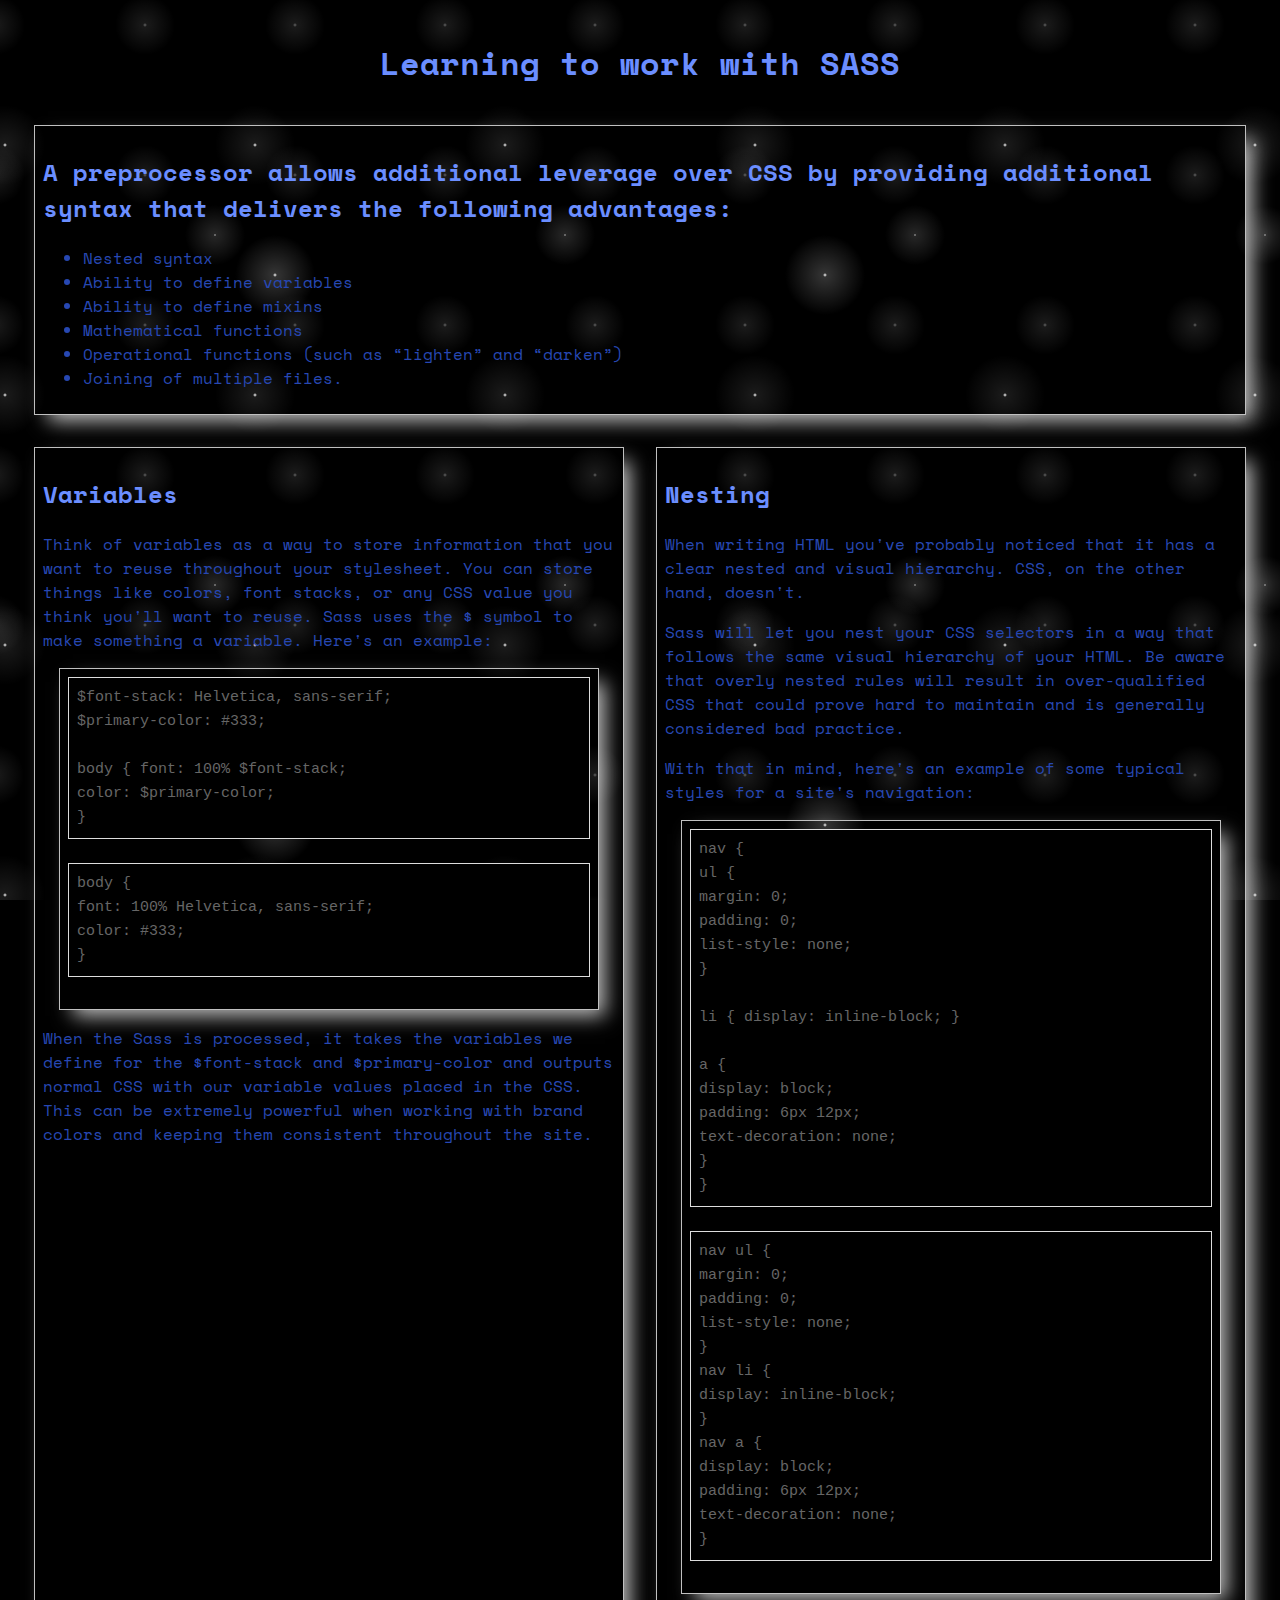
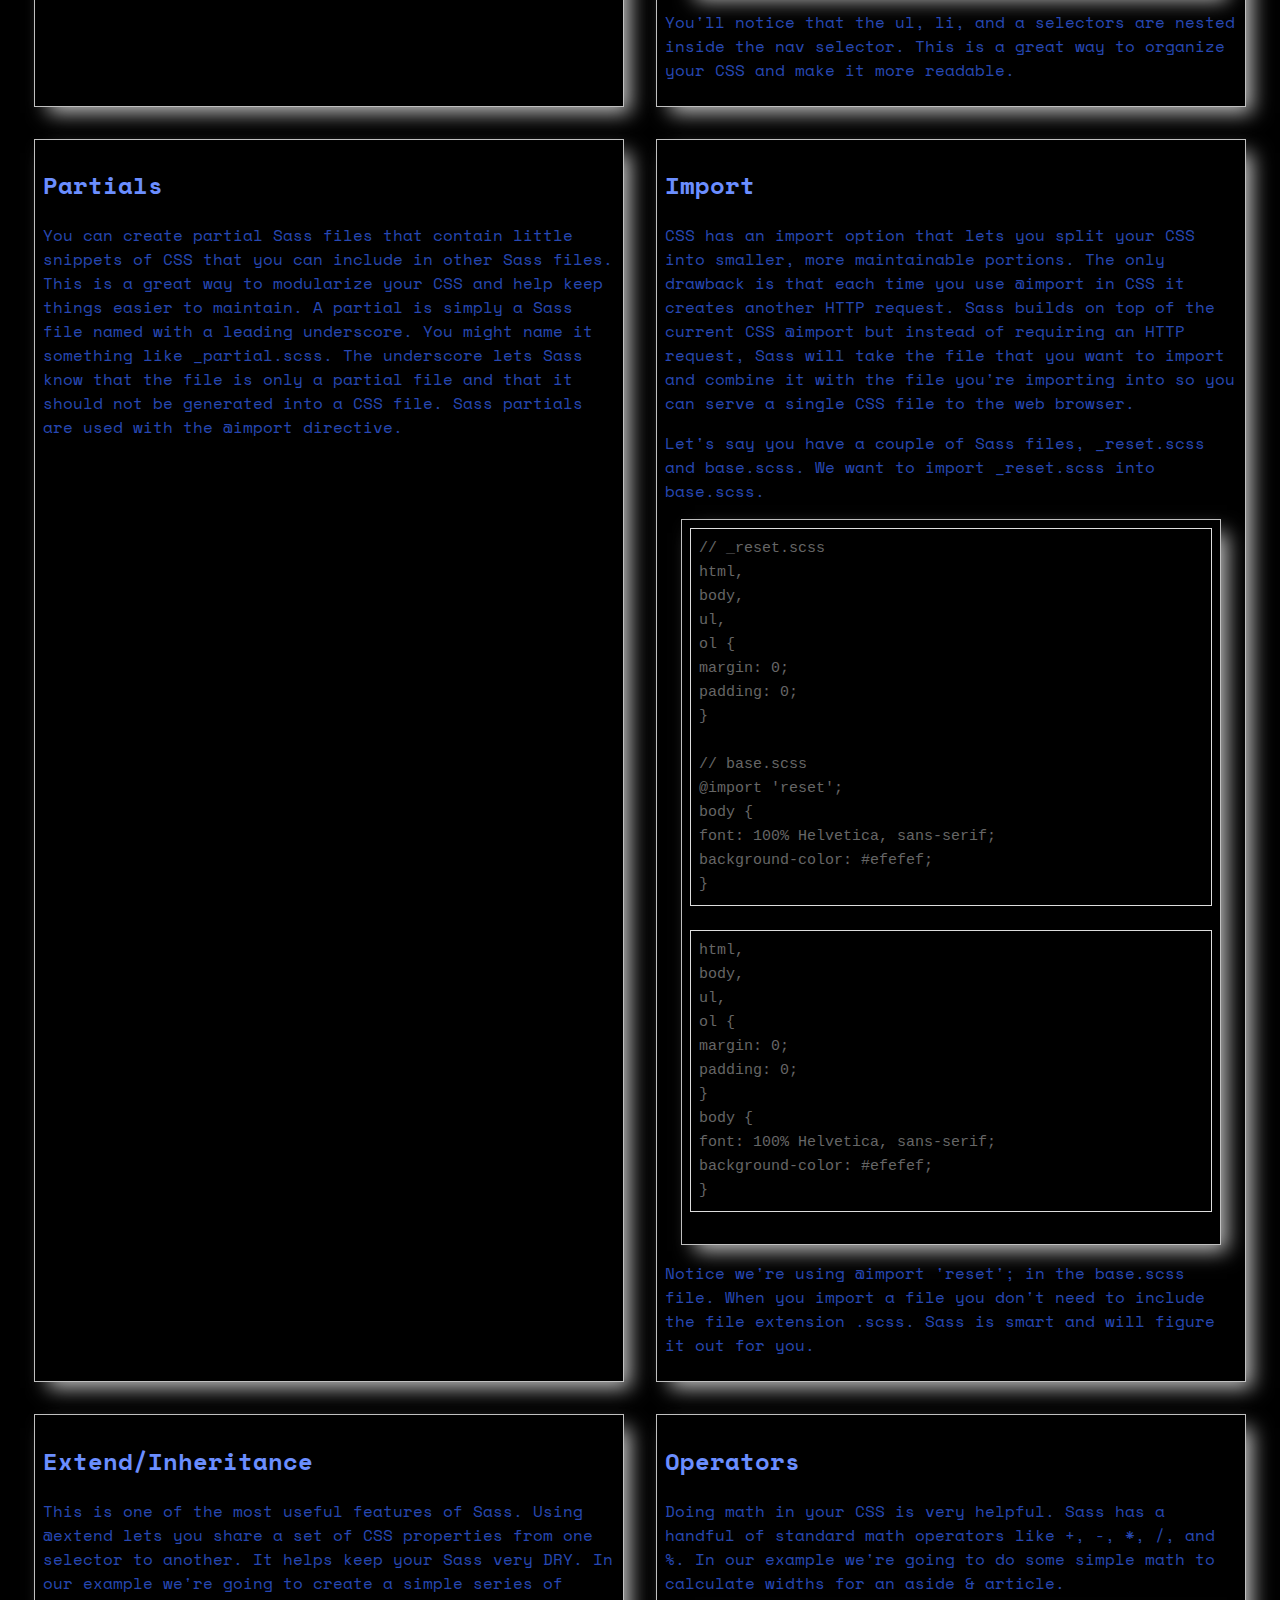
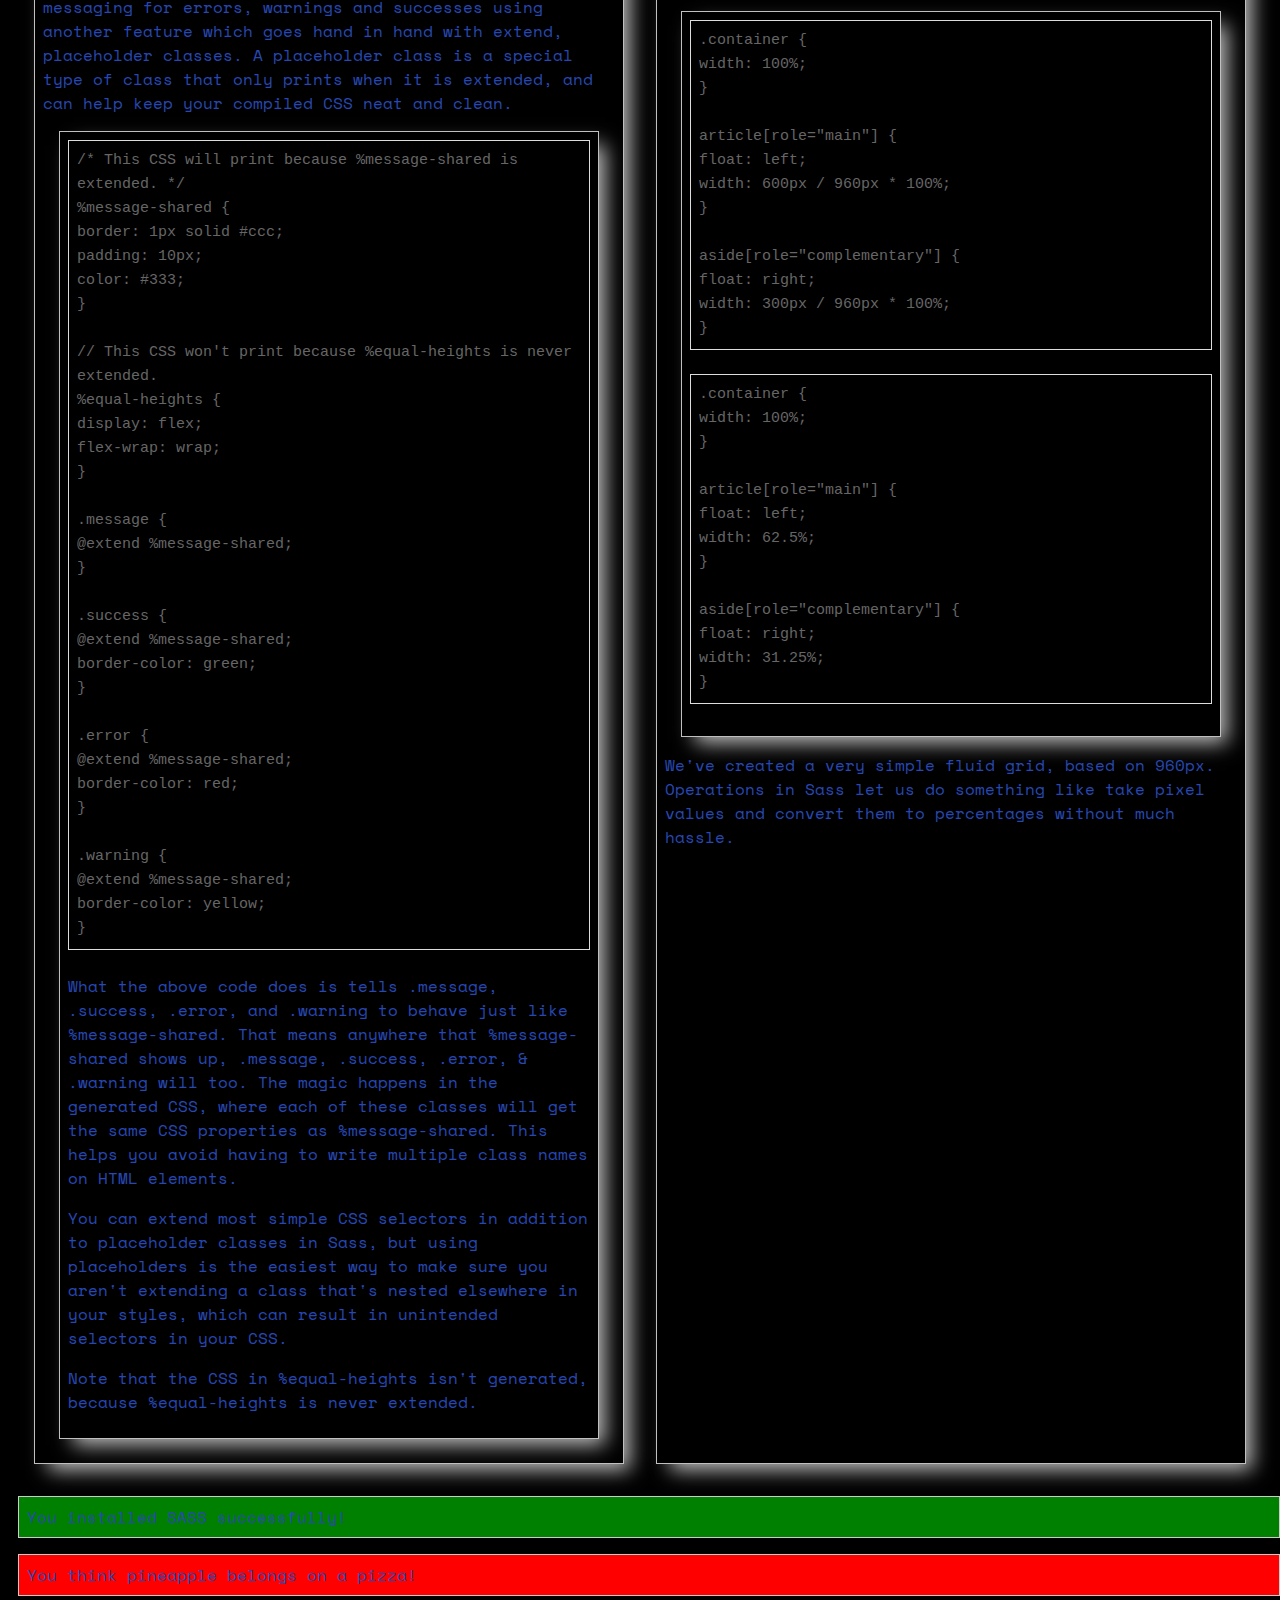
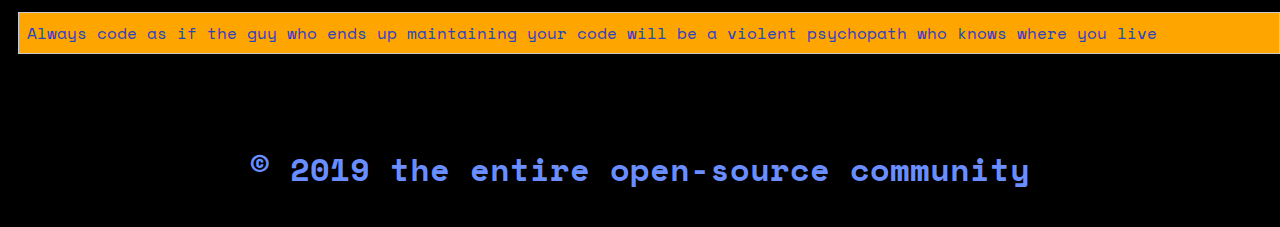
<file: example.html>
<!doctype html>
<html lang="en">
<head>
    <meta charset="UTF-8">
    <meta name="viewport"
          content="width=device-width, user-scalable=no, initial-scale=1.0, maximum-scale=1.0, minimum-scale=1.0">
    <meta http-equiv="X-UA-Compatible" content="ie=edge">
    <title>Learning to work with SASS</title>

    <link href="https://fonts.googleapis.com/css?family=Space+Mono&display=swap" rel="stylesheet">

    <link href="example.css" type="text/css" rel="stylesheet"/>
</head>
<body>
<header>
    <h1>Learning to work with SASS</h1>
</header>

<article>
    <section id="selling-points">
        <h2>A preprocessor allows additional leverage over CSS by providing additional syntax that delivers the
            following advantages:</h2>

        <ul>
            <li>Nested syntax</li>
            <li>Ability to define variables</li>
            <li>Ability to define mixins</li>
            <li>Mathematical functions</li>
            <li>Operational functions (such as “lighten” and “darken”)</li>
            <li>Joining of multiple files.</li>
        </ul>
    </section>


    <section>
        <h2>Variables</h2>
        <p>Think of variables as a way to store information that you want to reuse throughout your stylesheet. You can
            store things like colors, font stacks, or any CSS value you think you'll want to reuse. Sass uses the $
            symbol to make something a variable. Here's an example:</p>

        <section>
            <code class="before">
                $font-stack: Helvetica, sans-serif;<br/>
                $primary-color: #333;<br/>
                <br/>
                body {
                font: 100% $font-stack;<br/>
                color: $primary-color;<br/>
                }
            </code>
            <code class="after">
                body {<br/>
                font: 100% Helvetica, sans-serif;<br/>
                color: #333;<br/>
                }
            </code>
        </section>

        <p>When the Sass is processed, it takes the variables we define for the $font-stack and $primary-color and
            outputs normal CSS with our variable values placed in the CSS. This can be extremely powerful when working
            with brand colors and keeping them consistent throughout the site.</p>
    </section>

    <section>
        <h2>Nesting</h2>
        <p>When writing HTML you've probably noticed that it has a clear nested and visual hierarchy. CSS, on the other
            hand, doesn't.</p>

        <p>Sass will let you nest your CSS selectors in a way that follows the same visual hierarchy of your HTML. Be
            aware that overly nested rules will result in over-qualified CSS that could prove hard to maintain and is
            generally considered bad practice.</p>

        <p>With that in mind, here's an example of some typical styles for a site's navigation:</p>

        <section>
            <code class="before">
                nav {<br/>
                ul {<br/>
                margin: 0;<br/>
                padding: 0;<br/>
                list-style: none;<br/>
                }<br/>
                <br/>
                li { display: inline-block; }<br/>
                <br/>
                a {<br/>
                display: block;<br/>
                padding: 6px 12px;<br/>
                text-decoration: none;<br/>
                }<br/>
                }
            </code>
            <code class="after">
                nav ul {<br/>
                margin: 0;<br/>
                padding: 0;<br/>
                list-style: none;<br/>
                }<br/>
                nav li {<br/>
                display: inline-block;<br/>
                }<br/>
                nav a {<br/>
                display: block;<br/>
                padding: 6px 12px;<br/>
                text-decoration: none;<br/>
                }

            </code>
        </section>

        <p>You'll notice that the ul, li, and a selectors are nested inside the nav selector. This is a great way to
            organize your CSS and make it more readable.</p>
    </section>
    <section>
        <h2>Partials</h2>
        <p>You can create partial Sass files that contain little snippets of CSS that you can include in other Sass
            files. This is a great way to modularize your CSS and help keep things easier to maintain. A partial is
            simply a Sass file named with a leading underscore. You might name it something like _partial.scss. The
            underscore lets Sass know that the file is only a partial file and that it should not be generated into a
            CSS file. Sass partials are used with the @import directive.</p>
    </section>
    <section>
        <h2>Import</h2>
        <p>CSS has an import option that lets you split your CSS into smaller, more maintainable portions. The only
            drawback is that each time you use @import in CSS it creates another HTTP request. Sass builds on top of the
            current CSS @import but instead of requiring an HTTP request, Sass will take the file that you want to
            import and combine it with the file you're importing into so you can serve a single CSS file to the web
            browser.</p>

        <p>Let's say you have a couple of Sass files, _reset.scss and base.scss. We want to import _reset.scss into
            base.scss.</p>

        <section>
            <code class="before">
                // _reset.scss<br/>
                html,<br/>
                body,<br/>
                ul,<br/>
                ol {<br/>
                margin: 0;<br/>
                padding: 0;<br/>
                }<br/>
                <br/>
                // base.scss<br/>
                @import 'reset';<br/>
                body {<br/>
                font: 100% Helvetica, sans-serif;<br/>
                background-color: #efefef;<br/>
                }

            </code>
            <code class="after">
                html,<br/>
                body,<br/>
                ul,<br/>
                ol {<br/>
                margin: 0;<br/>
                padding: 0;<br/>
                }<br/>
                body {<br/>
                font: 100% Helvetica, sans-serif;<br/>
                background-color: #efefef;<br/>
                }
            </code>
        </section>

        <p>Notice we're using @import 'reset'; in the base.scss file. When you import a file you don't need to include
            the file extension .scss. Sass is smart and will figure it out for you.</p>
    </section>
    <section>
        <h2>Extend/Inheritance</h2>
        <p>This is one of the most useful features of Sass. Using @extend lets you share a set of CSS properties from
            one selector to another. It helps keep your Sass very DRY. In our example we're going to create a simple
            series of messaging for errors, warnings and successes using another feature which goes hand in hand with
            extend, placeholder classes. A placeholder class is a special type of class that only prints when it is
            extended, and can help keep your compiled CSS neat and clean.</p>
        <section>
            <code>/* This CSS will print because %message-shared is extended. */<br/>
                %message-shared {<br/>
                border: 1px solid #ccc;<br/>
                padding: 10px;<br/>
                color: #333;<br/>
                }<br/>
                <br/>
                // This CSS won't print because %equal-heights is never extended.<br/>
                %equal-heights {<br/>
                display: flex;<br/>
                flex-wrap: wrap;<br/>
                }<br/>
                <br/>
                .message {<br/>
                @extend %message-shared;<br/>
                }<br/>
                <br/>
                .success {<br/>
                @extend %message-shared;<br/>
                border-color: green;<br/>
                }<br/>
                <br/>
                .error {<br/>
                @extend %message-shared;<br/>
                border-color: red;<br/>
                }<br/>
                <br/>
                .warning {<br/>
                @extend %message-shared;<br/>
                border-color: yellow;<br/>
                }
            </code>

            <p>What the above code does is tells .message, .success, .error, and .warning to behave just like
                %message-shared. That means anywhere that %message-shared shows up, .message, .success, .error, &
                .warning will too. The magic happens in the generated CSS, where each of these classes will get the same
                CSS properties as %message-shared. This helps you avoid having to write multiple class names on HTML
                elements.</p>

            <p>You can extend most simple CSS selectors in addition to placeholder classes in Sass, but using
                placeholders is the easiest way to make sure you aren't extending a class that's nested elsewhere in
                your styles, which can result in unintended selectors in your CSS.</p>
            <p>
                Note that the CSS in %equal-heights isn't generated, because %equal-heights is never extended.</p>
        </section>
    </section>
    <section>
        <h2>Operators</h2>
        <p>Doing math in your CSS is very helpful. Sass has a handful of standard math operators like +, -, *, /, and %.
            In our example we're going to do some simple math to calculate widths for an aside & article.</p>

        <section>
            <code class="before">
                .container {<br/>
                width: 100%;<br/>
                }<br/>
                <br/>
                article[role="main"] {<br/>
                float: left;<br/>
                width: 600px / 960px * 100%;<br/>
                }<br/>
                <br/>
                aside[role="complementary"] {<br/>
                float: right;<br/>
                width: 300px / 960px * 100%;<br/>
                }

            </code>
            <code class="after">
                .container {<br/>
                width: 100%;<br/>
                }<br/>
                <br/>
                article[role="main"] {<br/>
                float: left;<br/>
                width: 62.5%;<br/>
                }<br/>
                <br/>
                aside[role="complementary"] {<br/>
                float: right;<br/>
                width: 31.25%;<br/>
                }

            </code>
        </section>

        <p>We've created a very simple fluid grid, based on 960px. Operations in Sass let us do something like take
            pixel values and convert them to percentages without much hassle.</p>
    </section>
</article>

<p class="success">
    You installed SASS successfully!
</p>
<p class="error">
    You think pineapple belongs on a pizza!
</p>
<p class="warning">
    Always code as if the guy who ends up maintaining your code will be a violent psychopath who knows where you
    live
</p>

<footer>
    <h6>&copy; 2019 the entire open-source community</h6>
</footer>

</body>
</html>
</file>
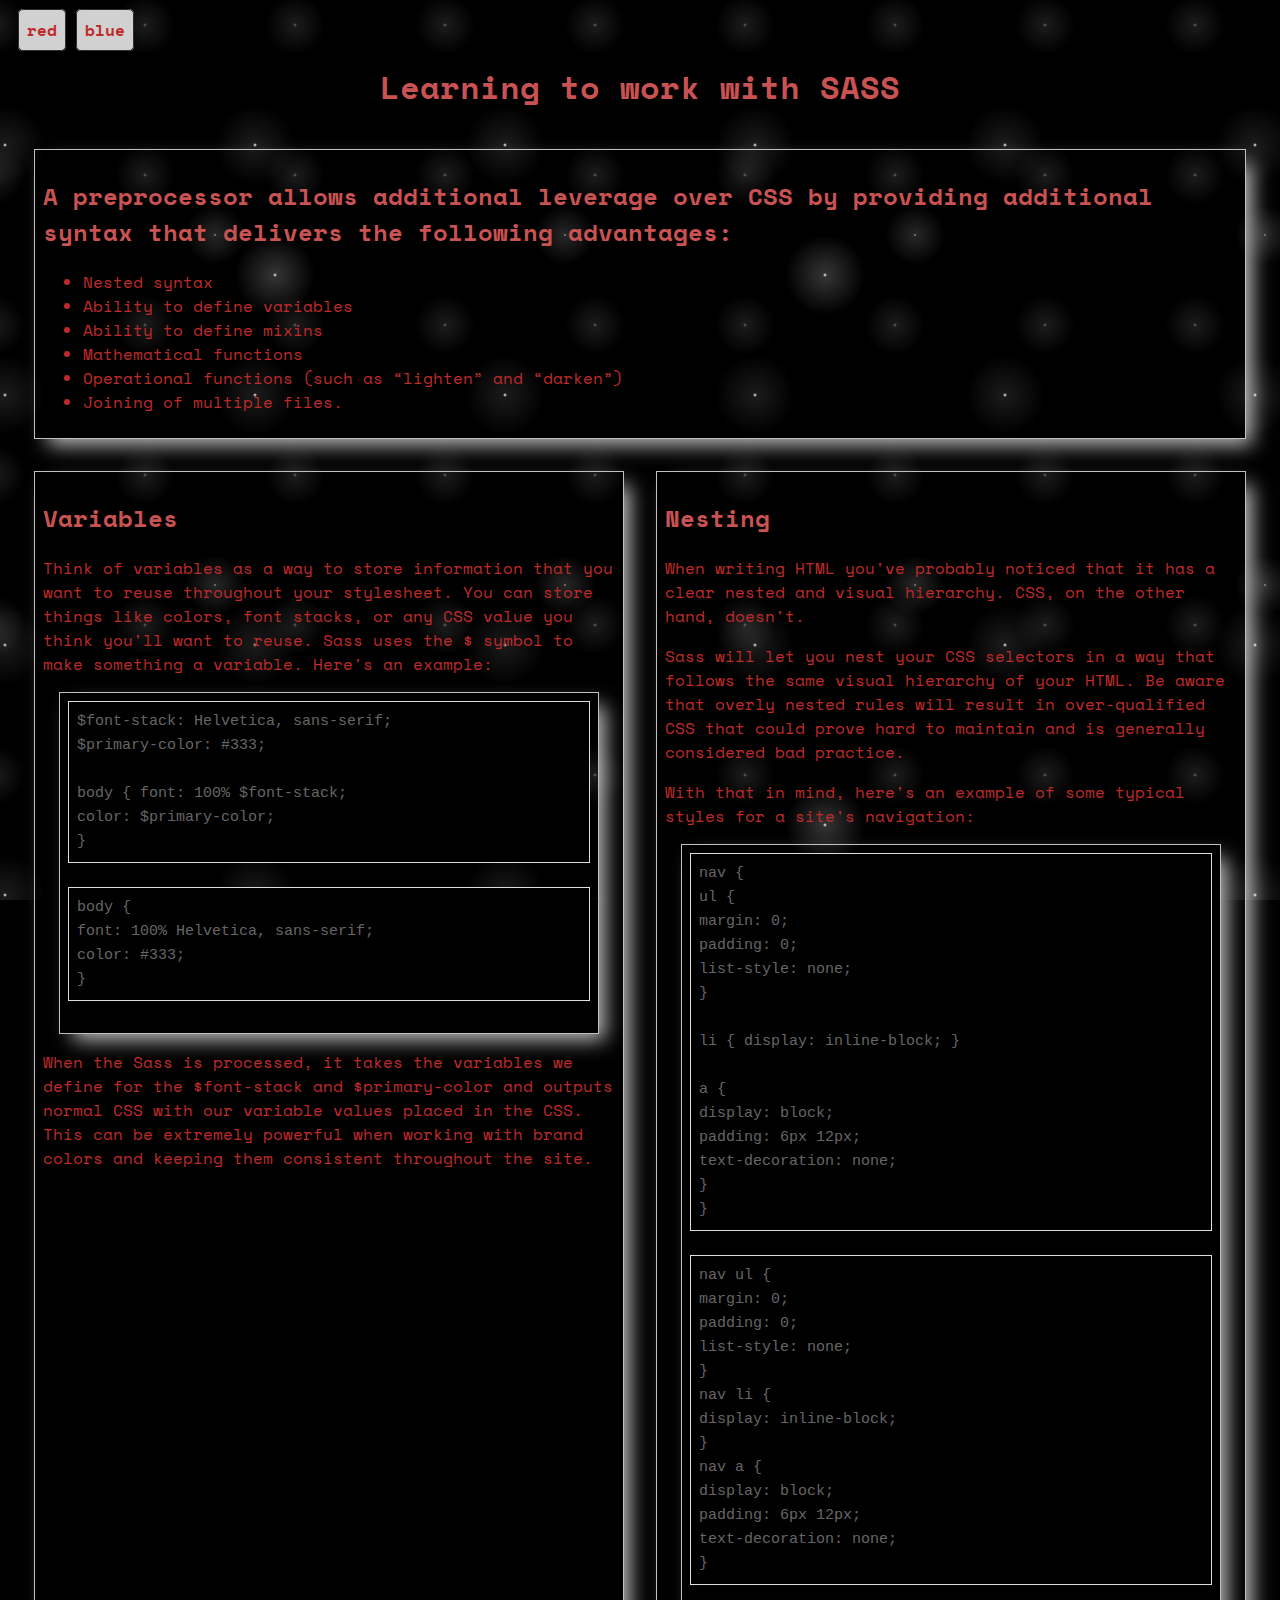
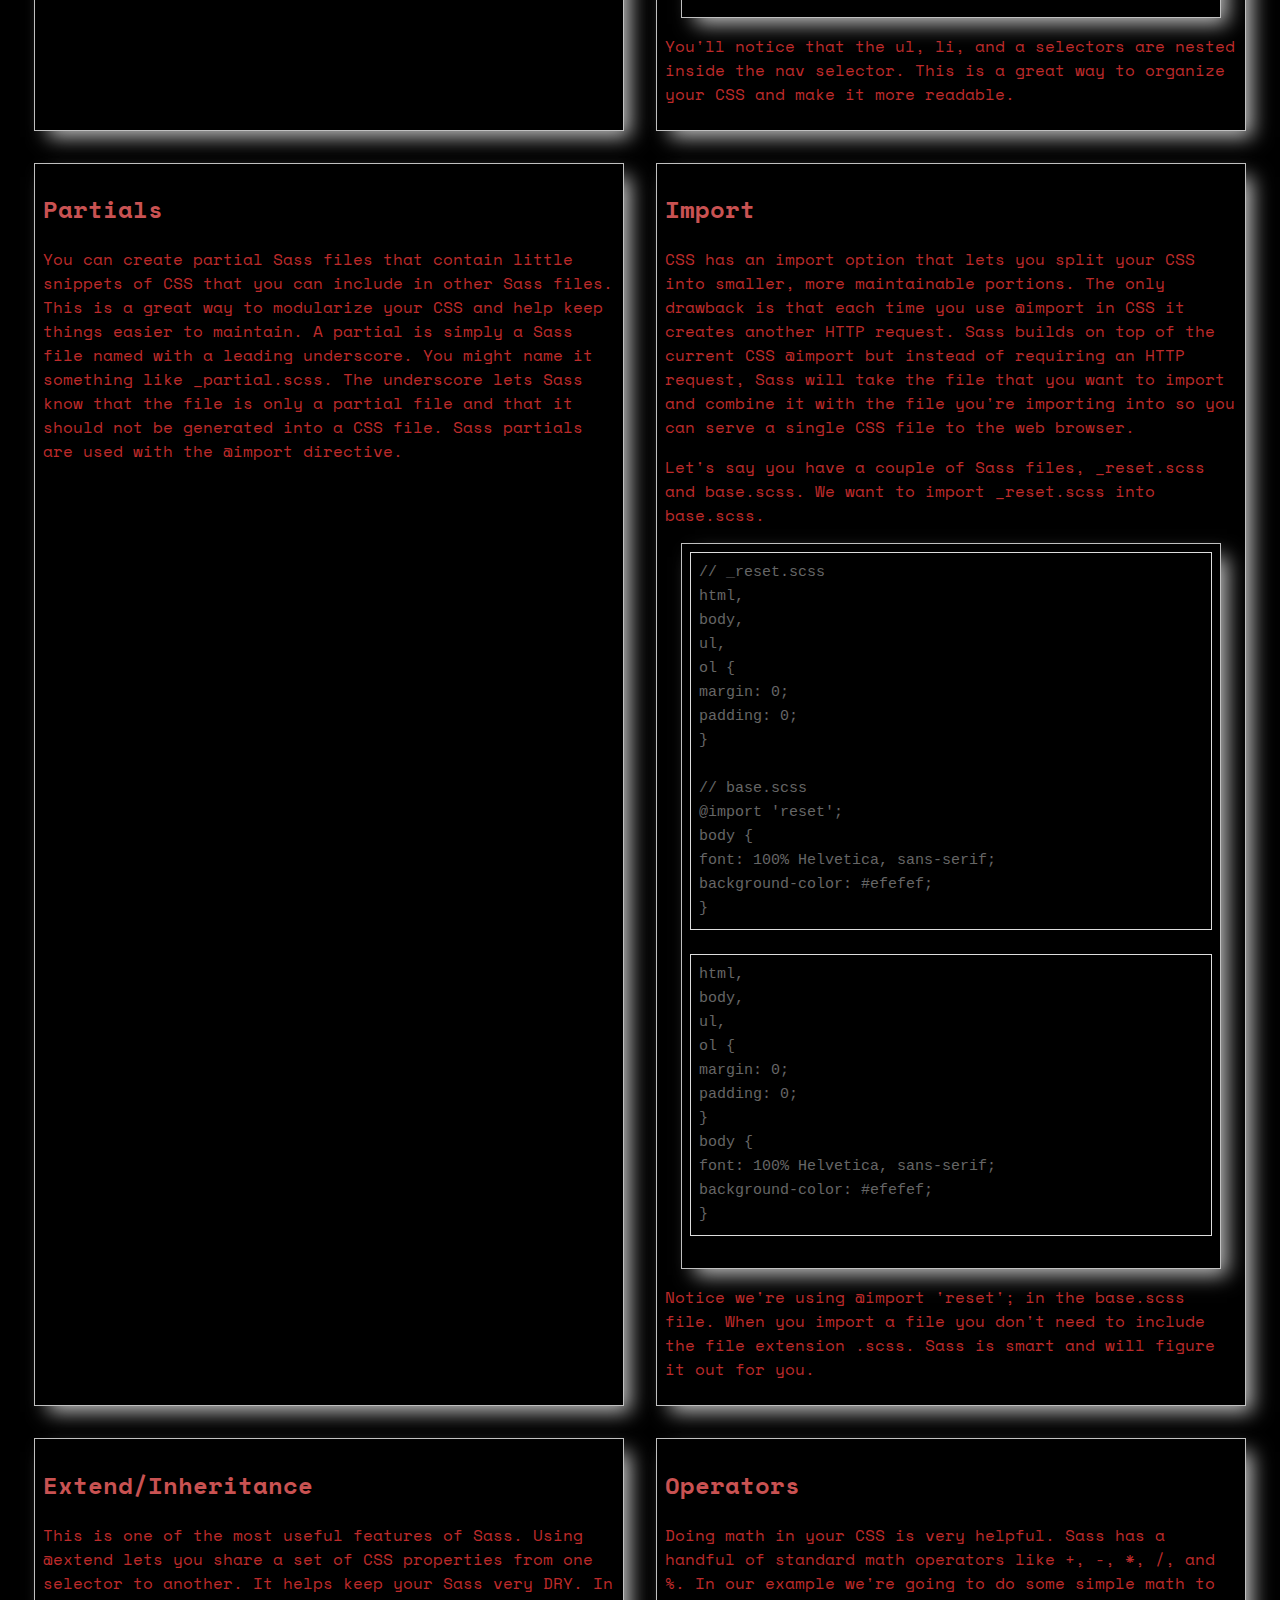
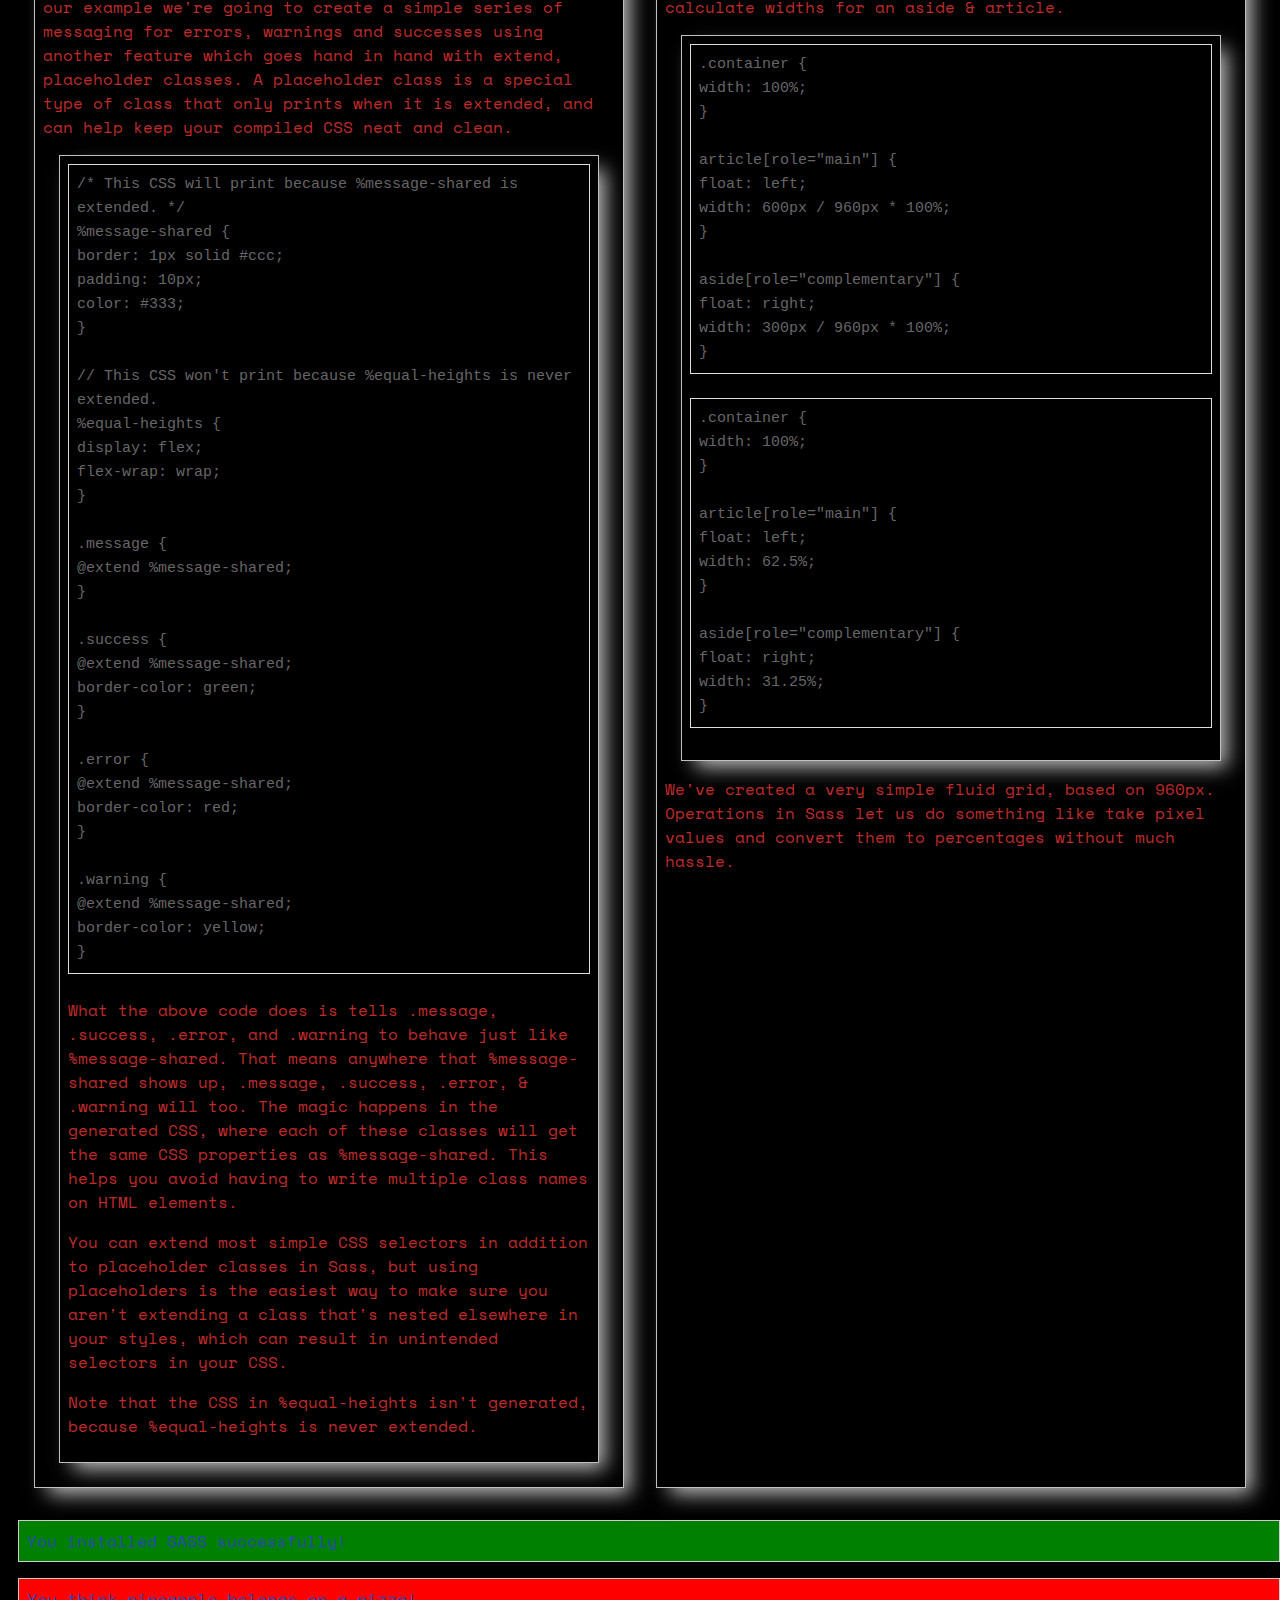
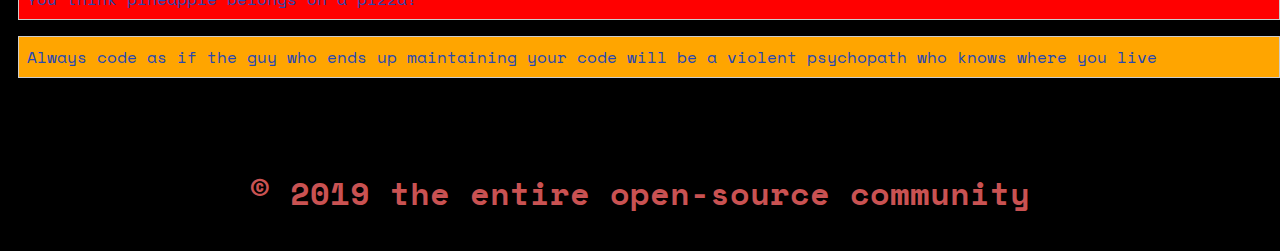
<file: examplered.html>
<!doctype html>
<html lang="en">
<head>
    <meta charset="UTF-8">
    <meta name="viewport"
          content="width=device-width, user-scalable=no, initial-scale=1.0, maximum-scale=1.0, minimum-scale=1.0">
    <meta http-equiv="X-UA-Compatible" content="ie=edge">
    <title>Learning to work with SASS</title>

    <link href="https://fonts.googleapis.com/css?family=Space+Mono&display=swap" rel="stylesheet">

    <link href="examplered.css" type="text/css" rel="stylesheet"/>
</head>
<body>
<header>
    <a href="examplered.html">red</a>
    <a href="example.html">blue</a>
    
    <h1>Learning to work with SASS</h1>
</header>

<article>
    <section id="selling-points">
        <h2>A preprocessor allows additional leverage over CSS by providing additional syntax that delivers the
            following advantages:</h2>

        <ul>
            <li>Nested syntax</li>
            <li>Ability to define variables</li>
            <li>Ability to define mixins</li>
            <li>Mathematical functions</li>
            <li>Operational functions (such as “lighten” and “darken”)</li>
            <li>Joining of multiple files.</li>
        </ul>
    </section>


    <section>
        <h2>Variables</h2>
        <p>Think of variables as a way to store information that you want to reuse throughout your stylesheet. You can
            store things like colors, font stacks, or any CSS value you think you'll want to reuse. Sass uses the $
            symbol to make something a variable. Here's an example:</p>

        <section>
            <code class="before">
                $font-stack: Helvetica, sans-serif;<br/>
                $primary-color: #333;<br/>
                <br/>
                body {
                font: 100% $font-stack;<br/>
                color: $primary-color;<br/>
                }
            </code>
            <code class="after">
                body {<br/>
                font: 100% Helvetica, sans-serif;<br/>
                color: #333;<br/>
                }
            </code>
        </section>

        <p>When the Sass is processed, it takes the variables we define for the $font-stack and $primary-color and
            outputs normal CSS with our variable values placed in the CSS. This can be extremely powerful when working
            with brand colors and keeping them consistent throughout the site.</p>
    </section>

    <section>
        <h2>Nesting</h2>
        <p>When writing HTML you've probably noticed that it has a clear nested and visual hierarchy. CSS, on the other
            hand, doesn't.</p>

        <p>Sass will let you nest your CSS selectors in a way that follows the same visual hierarchy of your HTML. Be
            aware that overly nested rules will result in over-qualified CSS that could prove hard to maintain and is
            generally considered bad practice.</p>

        <p>With that in mind, here's an example of some typical styles for a site's navigation:</p>

        <section>
            <code class="before">
                nav {<br/>
                ul {<br/>
                margin: 0;<br/>
                padding: 0;<br/>
                list-style: none;<br/>
                }<br/>
                <br/>
                li { display: inline-block; }<br/>
                <br/>
                a {<br/>
                display: block;<br/>
                padding: 6px 12px;<br/>
                text-decoration: none;<br/>
                }<br/>
                }
            </code>
            <code class="after">
                nav ul {<br/>
                margin: 0;<br/>
                padding: 0;<br/>
                list-style: none;<br/>
                }<br/>
                nav li {<br/>
                display: inline-block;<br/>
                }<br/>
                nav a {<br/>
                display: block;<br/>
                padding: 6px 12px;<br/>
                text-decoration: none;<br/>
                }

            </code>
        </section>

        <p>You'll notice that the ul, li, and a selectors are nested inside the nav selector. This is a great way to
            organize your CSS and make it more readable.</p>
    </section>
    <section>
        <h2>Partials</h2>
        <p>You can create partial Sass files that contain little snippets of CSS that you can include in other Sass
            files. This is a great way to modularize your CSS and help keep things easier to maintain. A partial is
            simply a Sass file named with a leading underscore. You might name it something like _partial.scss. The
            underscore lets Sass know that the file is only a partial file and that it should not be generated into a
            CSS file. Sass partials are used with the @import directive.</p>
    </section>
    <section>
        <h2>Import</h2>
        <p>CSS has an import option that lets you split your CSS into smaller, more maintainable portions. The only
            drawback is that each time you use @import in CSS it creates another HTTP request. Sass builds on top of the
            current CSS @import but instead of requiring an HTTP request, Sass will take the file that you want to
            import and combine it with the file you're importing into so you can serve a single CSS file to the web
            browser.</p>

        <p>Let's say you have a couple of Sass files, _reset.scss and base.scss. We want to import _reset.scss into
            base.scss.</p>

        <section>
            <code class="before">
                // _reset.scss<br/>
                html,<br/>
                body,<br/>
                ul,<br/>
                ol {<br/>
                margin: 0;<br/>
                padding: 0;<br/>
                }<br/>
                <br/>
                // base.scss<br/>
                @import 'reset';<br/>
                body {<br/>
                font: 100% Helvetica, sans-serif;<br/>
                background-color: #efefef;<br/>
                }

            </code>
            <code class="after">
                html,<br/>
                body,<br/>
                ul,<br/>
                ol {<br/>
                margin: 0;<br/>
                padding: 0;<br/>
                }<br/>
                body {<br/>
                font: 100% Helvetica, sans-serif;<br/>
                background-color: #efefef;<br/>
                }
            </code>
        </section>

        <p>Notice we're using @import 'reset'; in the base.scss file. When you import a file you don't need to include
            the file extension .scss. Sass is smart and will figure it out for you.</p>
    </section>
    <section>
        <h2>Extend/Inheritance</h2>
        <p>This is one of the most useful features of Sass. Using @extend lets you share a set of CSS properties from
            one selector to another. It helps keep your Sass very DRY. In our example we're going to create a simple
            series of messaging for errors, warnings and successes using another feature which goes hand in hand with
            extend, placeholder classes. A placeholder class is a special type of class that only prints when it is
            extended, and can help keep your compiled CSS neat and clean.</p>
        <section>
            <code>/* This CSS will print because %message-shared is extended. */<br/>
                %message-shared {<br/>
                border: 1px solid #ccc;<br/>
                padding: 10px;<br/>
                color: #333;<br/>
                }<br/>
                <br/>
                // This CSS won't print because %equal-heights is never extended.<br/>
                %equal-heights {<br/>
                display: flex;<br/>
                flex-wrap: wrap;<br/>
                }<br/>
                <br/>
                .message {<br/>
                @extend %message-shared;<br/>
                }<br/>
                <br/>
                .success {<br/>
                @extend %message-shared;<br/>
                border-color: green;<br/>
                }<br/>
                <br/>
                .error {<br/>
                @extend %message-shared;<br/>
                border-color: red;<br/>
                }<br/>
                <br/>
                .warning {<br/>
                @extend %message-shared;<br/>
                border-color: yellow;<br/>
                }
            </code>

            <p>What the above code does is tells .message, .success, .error, and .warning to behave just like
                %message-shared. That means anywhere that %message-shared shows up, .message, .success, .error, &
                .warning will too. The magic happens in the generated CSS, where each of these classes will get the same
                CSS properties as %message-shared. This helps you avoid having to write multiple class names on HTML
                elements.</p>

            <p>You can extend most simple CSS selectors in addition to placeholder classes in Sass, but using
                placeholders is the easiest way to make sure you aren't extending a class that's nested elsewhere in
                your styles, which can result in unintended selectors in your CSS.</p>
            <p>
                Note that the CSS in %equal-heights isn't generated, because %equal-heights is never extended.</p>
        </section>
    </section>
    <section>
        <h2>Operators</h2>
        <p>Doing math in your CSS is very helpful. Sass has a handful of standard math operators like +, -, *, /, and %.
            In our example we're going to do some simple math to calculate widths for an aside & article.</p>

        <section>
            <code class="before">
                .container {<br/>
                width: 100%;<br/>
                }<br/>
                <br/>
                article[role="main"] {<br/>
                float: left;<br/>
                width: 600px / 960px * 100%;<br/>
                }<br/>
                <br/>
                aside[role="complementary"] {<br/>
                float: right;<br/>
                width: 300px / 960px * 100%;<br/>
                }

            </code>
            <code class="after">
                .container {<br/>
                width: 100%;<br/>
                }<br/>
                <br/>
                article[role="main"] {<br/>
                float: left;<br/>
                width: 62.5%;<br/>
                }<br/>
                <br/>
                aside[role="complementary"] {<br/>
                float: right;<br/>
                width: 31.25%;<br/>
                }

            </code>
        </section>

        <p>We've created a very simple fluid grid, based on 960px. Operations in Sass let us do something like take
            pixel values and convert them to percentages without much hassle.</p>
    </section>
</article>

<p class="success">
    You installed SASS successfully!
</p>
<p class="error">
    You think pineapple belongs on a pizza!
</p>
<p class="warning">
    Always code as if the guy who ends up maintaining your code will be a violent psychopath who knows where you
    live
</p>

<footer>
    <h6>&copy; 2019 the entire open-source community</h6>
</footer>

</body>
</html>
</file>
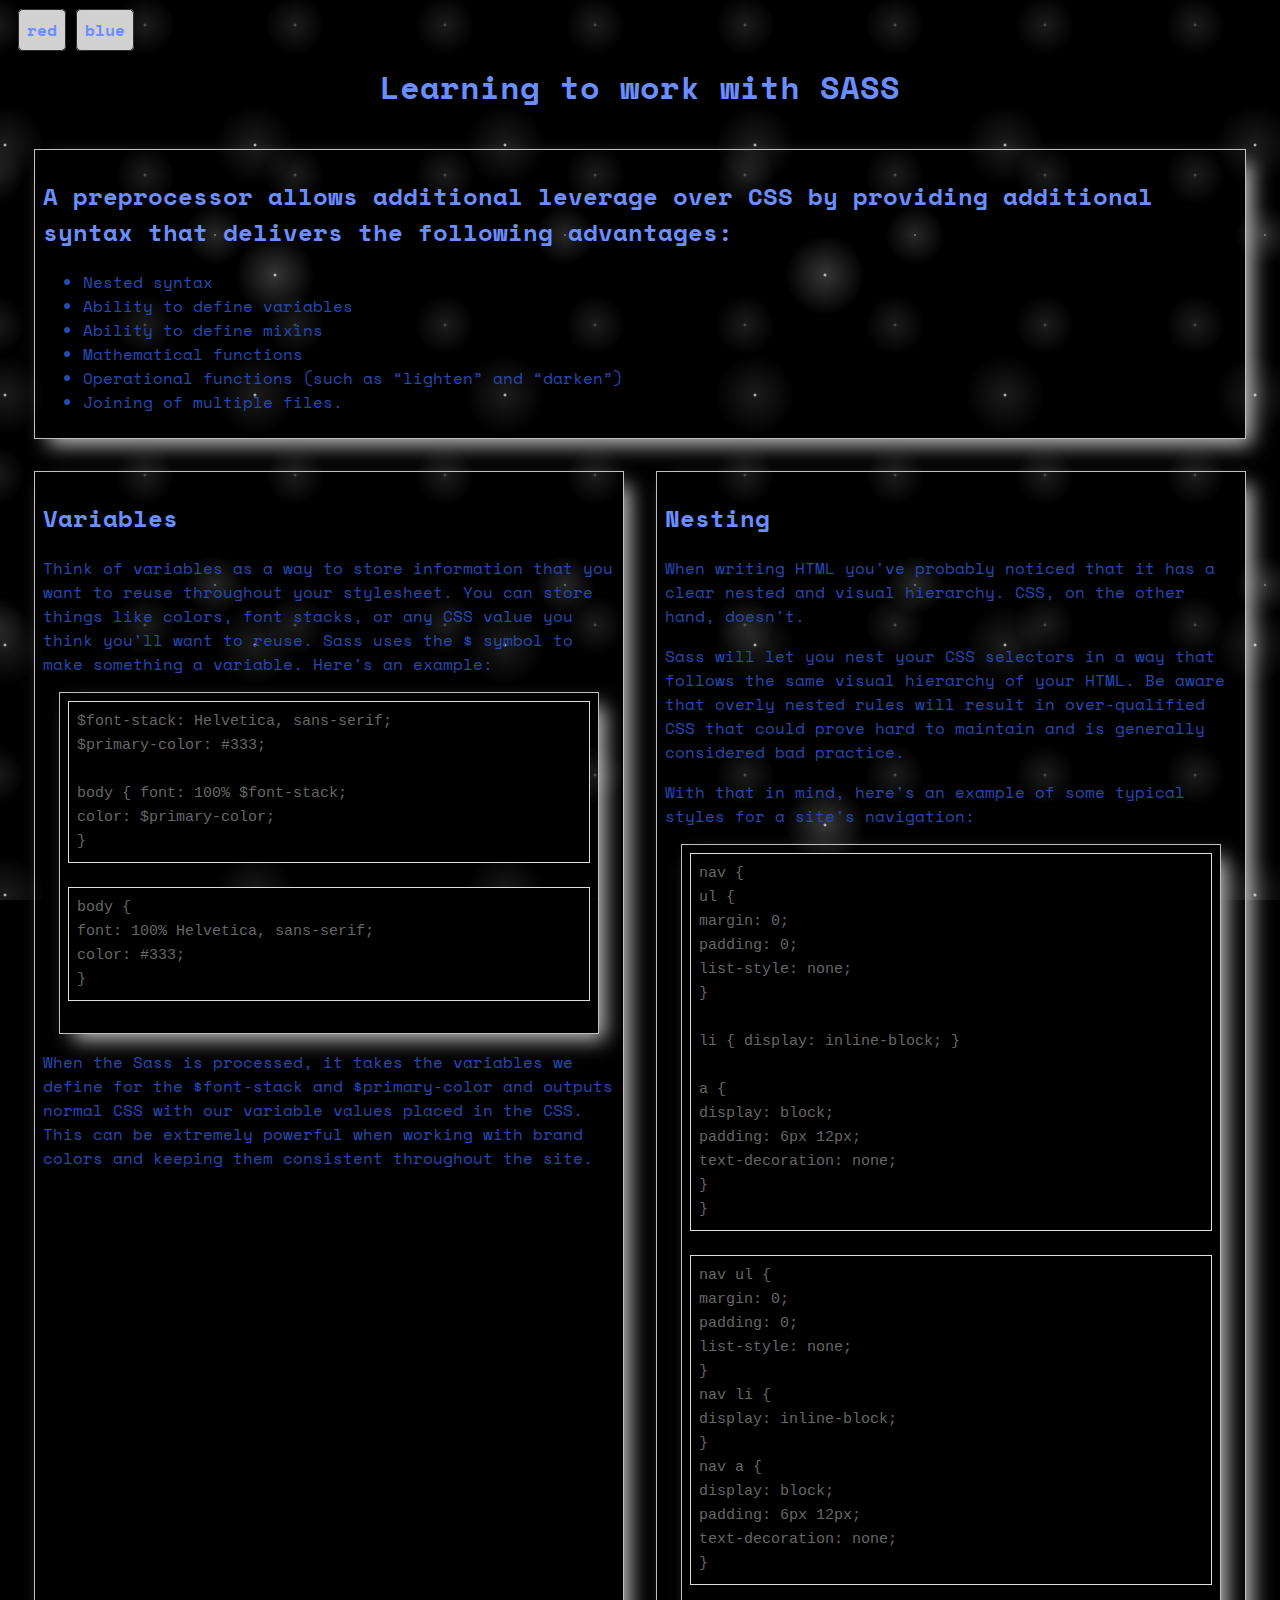
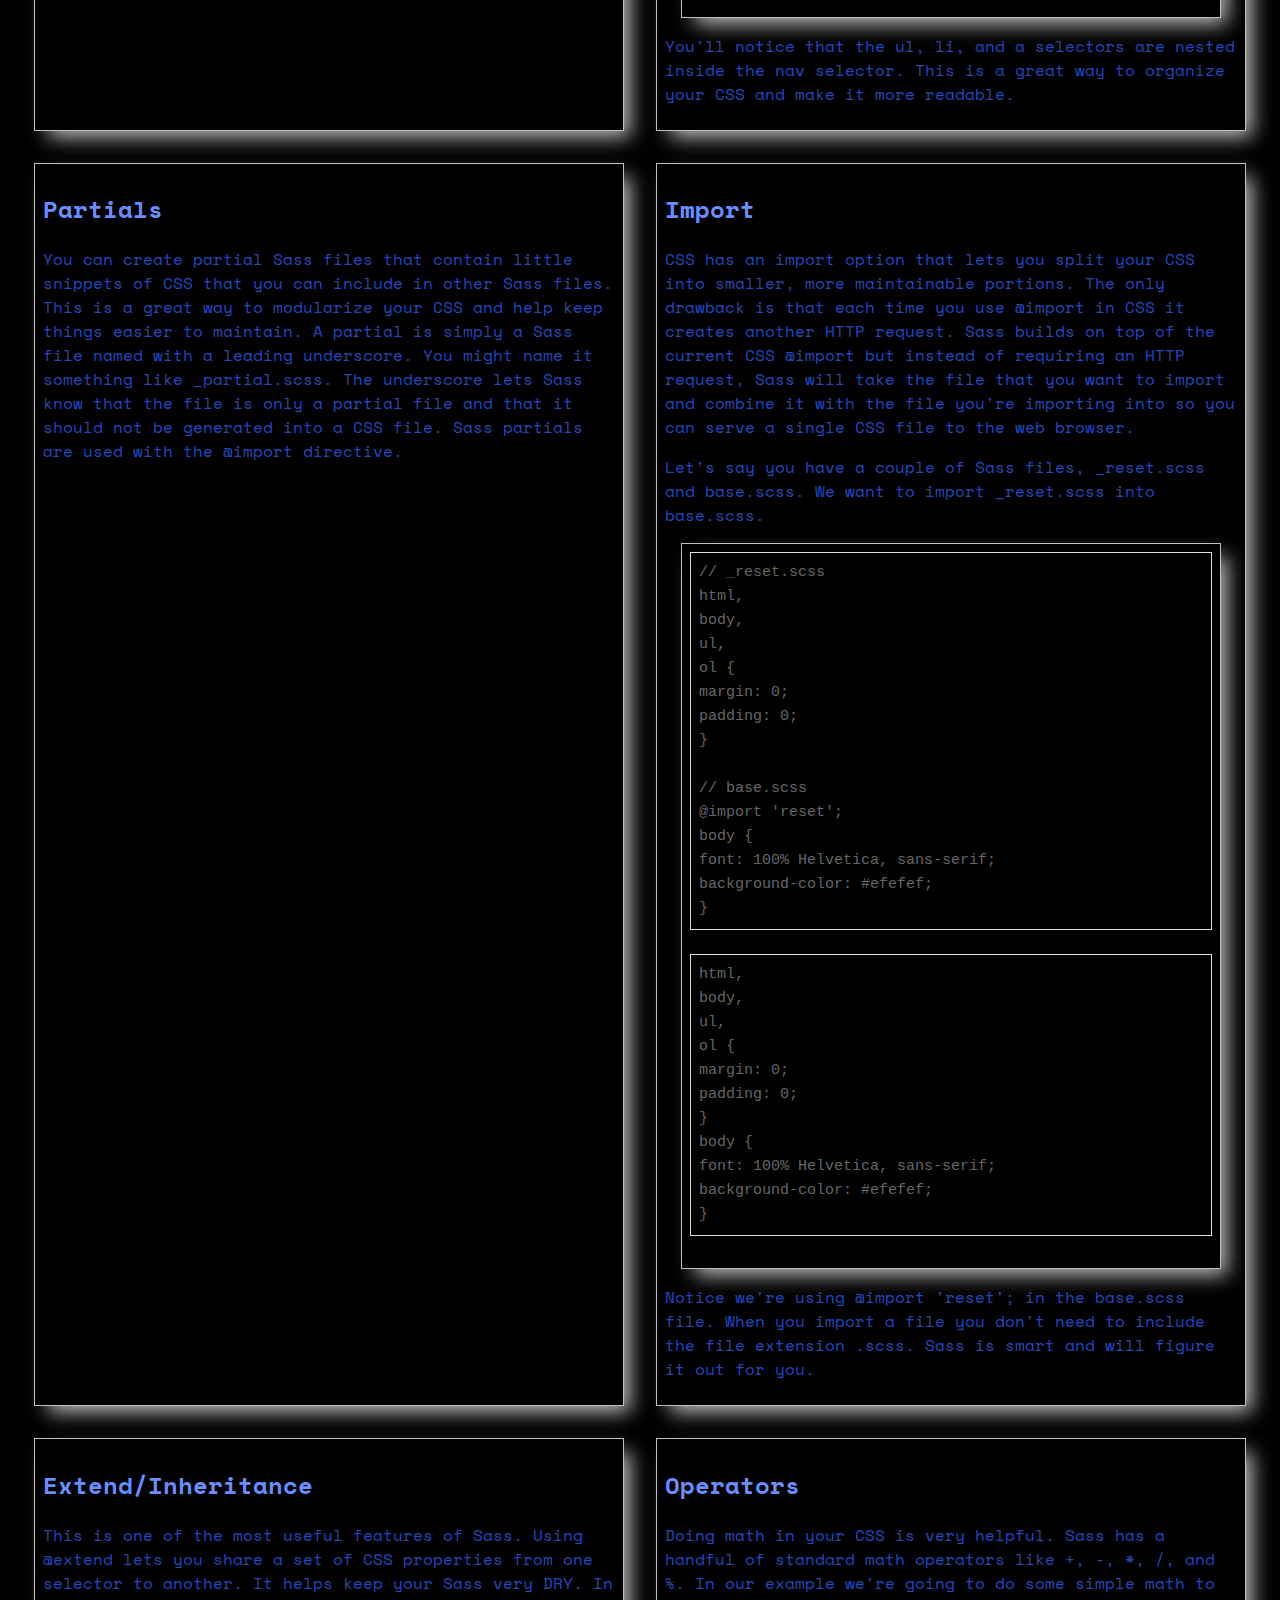
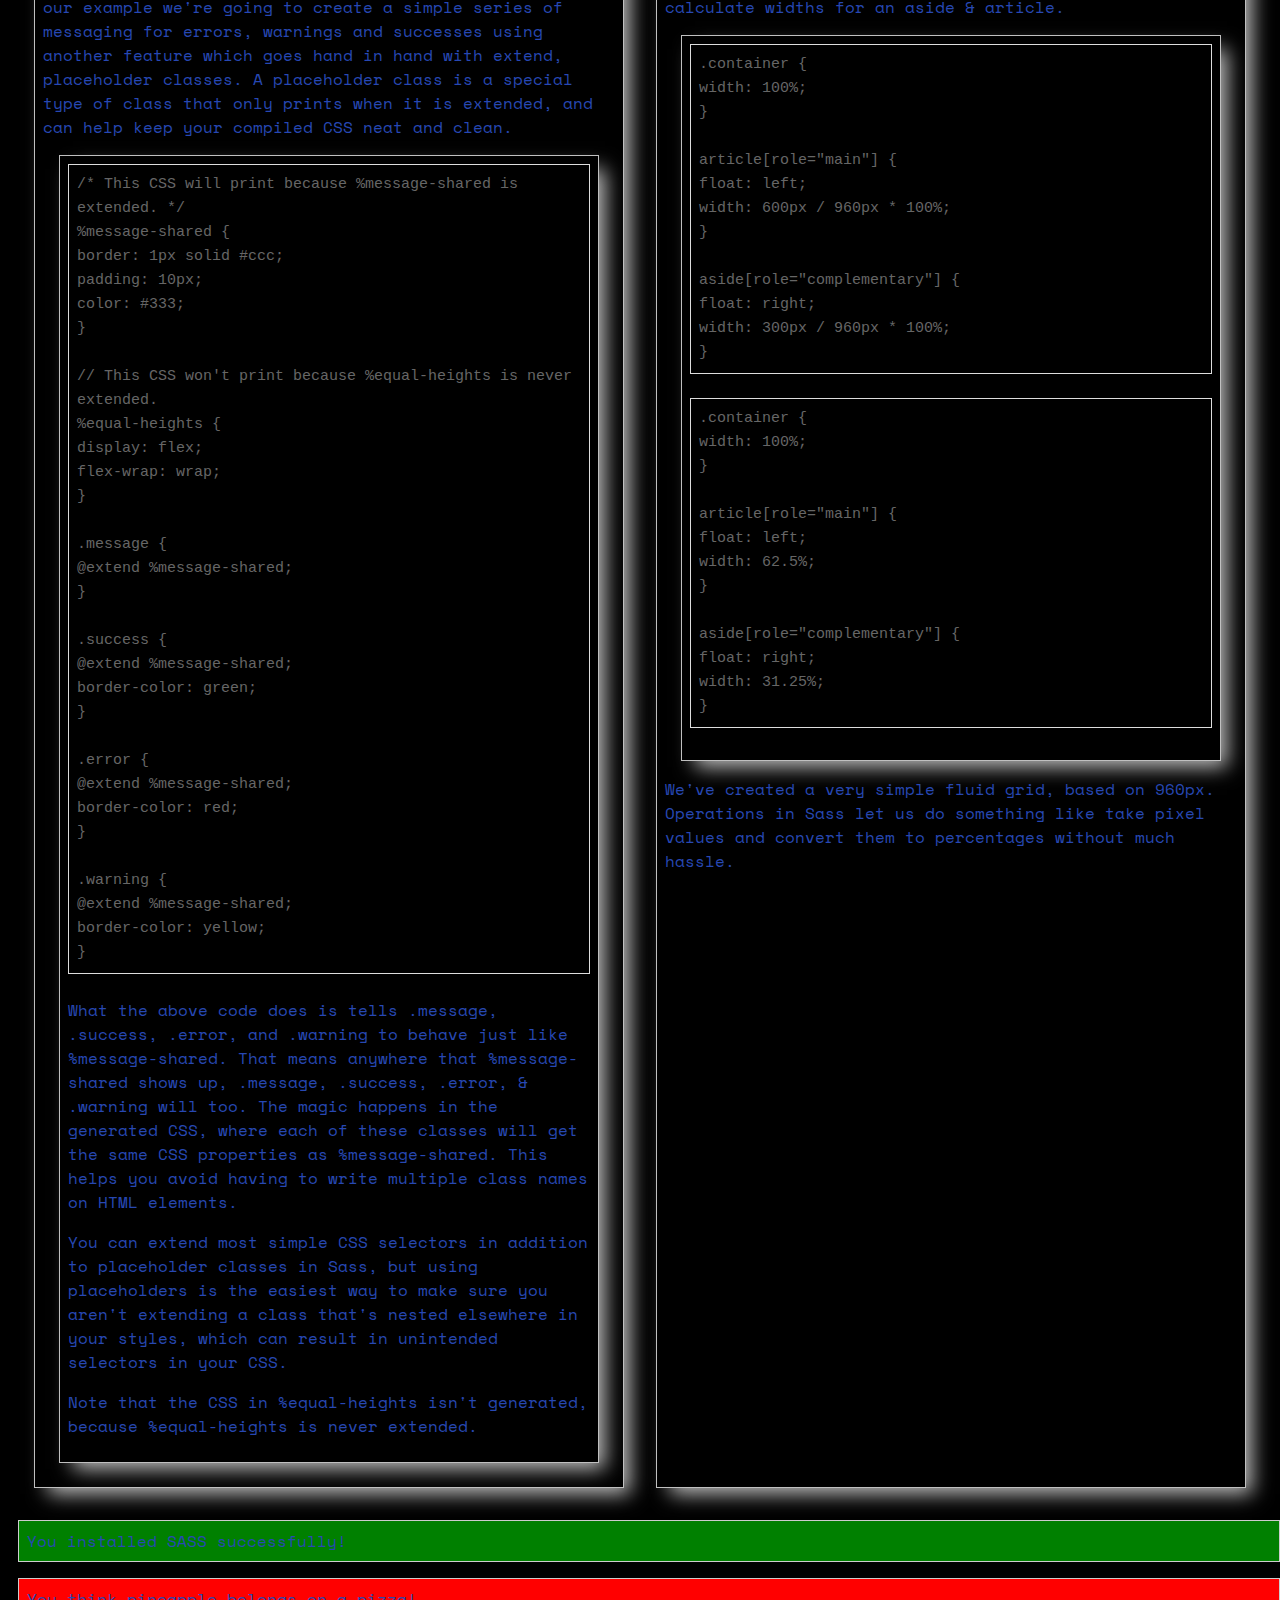
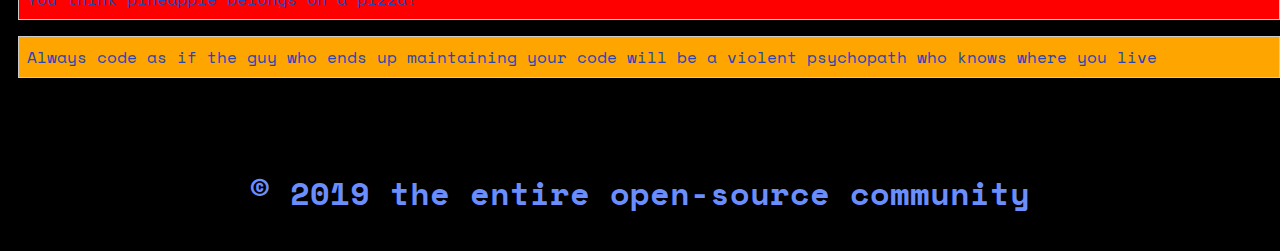
<file: (red-blue) deuxieme façon/example.html>
<!doctype html>
<html lang="en">
<head>
    <meta charset="UTF-8">
    <meta name="viewport"
          content="width=device-width, user-scalable=no, initial-scale=1.0, maximum-scale=1.0, minimum-scale=1.0">
    <meta http-equiv="X-UA-Compatible" content="ie=edge">
    <title>Learning to work with SASS</title>

    <link href="https://fonts.googleapis.com/css?family=Space+Mono&display=swap" rel="stylesheet">

    <link href="example.css" type="text/css" rel="stylesheet"/>

    <style>
        :target {
                    color: red;
        }
    </style>
</head>
<body id="red">
<header>
    <a href="#red">red</a>
    <a href="#">blue</a>

    <h1>Learning to work with SASS</h1>
</header>

<article>
    <section id="selling-points">
        <h2>A preprocessor allows additional leverage over CSS by providing additional syntax that delivers the
            following advantages:</h2>

        <ul>
            <li>Nested syntax</li>
            <li>Ability to define variables</li>
            <li>Ability to define mixins</li>
            <li>Mathematical functions</li>
            <li>Operational functions (such as “lighten” and “darken”)</li>
            <li>Joining of multiple files.</li>
        </ul>
    </section>


    <section>
        <h2>Variables</h2>
        <p>Think of variables as a way to store information that you want to reuse throughout your stylesheet. You can
            store things like colors, font stacks, or any CSS value you think you'll want to reuse. Sass uses the $
            symbol to make something a variable. Here's an example:</p>

        <section>
            <code class="before">
                $font-stack: Helvetica, sans-serif;<br/>
                $primary-color: #333;<br/>
                <br/>
                body {
                font: 100% $font-stack;<br/>
                color: $primary-color;<br/>
                }
            </code>
            <code class="after">
                body {<br/>
                font: 100% Helvetica, sans-serif;<br/>
                color: #333;<br/>
                }
            </code>
        </section>

        <p>When the Sass is processed, it takes the variables we define for the $font-stack and $primary-color and
            outputs normal CSS with our variable values placed in the CSS. This can be extremely powerful when working
            with brand colors and keeping them consistent throughout the site.</p>
    </section>

    <section>
        <h2>Nesting</h2>
        <p>When writing HTML you've probably noticed that it has a clear nested and visual hierarchy. CSS, on the other
            hand, doesn't.</p>

        <p>Sass will let you nest your CSS selectors in a way that follows the same visual hierarchy of your HTML. Be
            aware that overly nested rules will result in over-qualified CSS that could prove hard to maintain and is
            generally considered bad practice.</p>

        <p>With that in mind, here's an example of some typical styles for a site's navigation:</p>

        <section>
            <code class="before">
                nav {<br/>
                ul {<br/>
                margin: 0;<br/>
                padding: 0;<br/>
                list-style: none;<br/>
                }<br/>
                <br/>
                li { display: inline-block; }<br/>
                <br/>
                a {<br/>
                display: block;<br/>
                padding: 6px 12px;<br/>
                text-decoration: none;<br/>
                }<br/>
                }
            </code>
            <code class="after">
                nav ul {<br/>
                margin: 0;<br/>
                padding: 0;<br/>
                list-style: none;<br/>
                }<br/>
                nav li {<br/>
                display: inline-block;<br/>
                }<br/>
                nav a {<br/>
                display: block;<br/>
                padding: 6px 12px;<br/>
                text-decoration: none;<br/>
                }

            </code>
        </section>

        <p>You'll notice that the ul, li, and a selectors are nested inside the nav selector. This is a great way to
            organize your CSS and make it more readable.</p>
    </section>
    <section>
        <h2>Partials</h2>
        <p>You can create partial Sass files that contain little snippets of CSS that you can include in other Sass
            files. This is a great way to modularize your CSS and help keep things easier to maintain. A partial is
            simply a Sass file named with a leading underscore. You might name it something like _partial.scss. The
            underscore lets Sass know that the file is only a partial file and that it should not be generated into a
            CSS file. Sass partials are used with the @import directive.</p>
    </section>
    <section>
        <h2>Import</h2>
        <p>CSS has an import option that lets you split your CSS into smaller, more maintainable portions. The only
            drawback is that each time you use @import in CSS it creates another HTTP request. Sass builds on top of the
            current CSS @import but instead of requiring an HTTP request, Sass will take the file that you want to
            import and combine it with the file you're importing into so you can serve a single CSS file to the web
            browser.</p>

        <p>Let's say you have a couple of Sass files, _reset.scss and base.scss. We want to import _reset.scss into
            base.scss.</p>

        <section>
            <code class="before">
                // _reset.scss<br/>
                html,<br/>
                body,<br/>
                ul,<br/>
                ol {<br/>
                margin: 0;<br/>
                padding: 0;<br/>
                }<br/>
                <br/>
                // base.scss<br/>
                @import 'reset';<br/>
                body {<br/>
                font: 100% Helvetica, sans-serif;<br/>
                background-color: #efefef;<br/>
                }

            </code>
            <code class="after">
                html,<br/>
                body,<br/>
                ul,<br/>
                ol {<br/>
                margin: 0;<br/>
                padding: 0;<br/>
                }<br/>
                body {<br/>
                font: 100% Helvetica, sans-serif;<br/>
                background-color: #efefef;<br/>
                }
            </code>
        </section>

        <p>Notice we're using @import 'reset'; in the base.scss file. When you import a file you don't need to include
            the file extension .scss. Sass is smart and will figure it out for you.</p>
    </section>
    <section>
        <h2>Extend/Inheritance</h2>
        <p>This is one of the most useful features of Sass. Using @extend lets you share a set of CSS properties from
            one selector to another. It helps keep your Sass very DRY. In our example we're going to create a simple
            series of messaging for errors, warnings and successes using another feature which goes hand in hand with
            extend, placeholder classes. A placeholder class is a special type of class that only prints when it is
            extended, and can help keep your compiled CSS neat and clean.</p>
        <section>
            <code>/* This CSS will print because %message-shared is extended. */<br/>
                %message-shared {<br/>
                border: 1px solid #ccc;<br/>
                padding: 10px;<br/>
                color: #333;<br/>
                }<br/>
                <br/>
                // This CSS won't print because %equal-heights is never extended.<br/>
                %equal-heights {<br/>
                display: flex;<br/>
                flex-wrap: wrap;<br/>
                }<br/>
                <br/>
                .message {<br/>
                @extend %message-shared;<br/>
                }<br/>
                <br/>
                .success {<br/>
                @extend %message-shared;<br/>
                border-color: green;<br/>
                }<br/>
                <br/>
                .error {<br/>
                @extend %message-shared;<br/>
                border-color: red;<br/>
                }<br/>
                <br/>
                .warning {<br/>
                @extend %message-shared;<br/>
                border-color: yellow;<br/>
                }
            </code>

            <p>What the above code does is tells .message, .success, .error, and .warning to behave just like
                %message-shared. That means anywhere that %message-shared shows up, .message, .success, .error, &
                .warning will too. The magic happens in the generated CSS, where each of these classes will get the same
                CSS properties as %message-shared. This helps you avoid having to write multiple class names on HTML
                elements.</p>

            <p>You can extend most simple CSS selectors in addition to placeholder classes in Sass, but using
                placeholders is the easiest way to make sure you aren't extending a class that's nested elsewhere in
                your styles, which can result in unintended selectors in your CSS.</p>
            <p>
                Note that the CSS in %equal-heights isn't generated, because %equal-heights is never extended.</p>
        </section>
    </section>
    <section>
        <h2>Operators</h2>
        <p>Doing math in your CSS is very helpful. Sass has a handful of standard math operators like +, -, *, /, and %.
            In our example we're going to do some simple math to calculate widths for an aside & article.</p>

        <section>
            <code class="before">
                .container {<br/>
                width: 100%;<br/>
                }<br/>
                <br/>
                article[role="main"] {<br/>
                float: left;<br/>
                width: 600px / 960px * 100%;<br/>
                }<br/>
                <br/>
                aside[role="complementary"] {<br/>
                float: right;<br/>
                width: 300px / 960px * 100%;<br/>
                }

            </code>
            <code class="after">
                .container {<br/>
                width: 100%;<br/>
                }<br/>
                <br/>
                article[role="main"] {<br/>
                float: left;<br/>
                width: 62.5%;<br/>
                }<br/>
                <br/>
                aside[role="complementary"] {<br/>
                float: right;<br/>
                width: 31.25%;<br/>
                }

            </code>
        </section>

        <p>We've created a very simple fluid grid, based on 960px. Operations in Sass let us do something like take
            pixel values and convert them to percentages without much hassle.</p>
    </section>
</article>

<p class="success">
    You installed SASS successfully!
</p>
<p class="error">
    You think pineapple belongs on a pizza!
</p>
<p class="warning">
    Always code as if the guy who ends up maintaining your code will be a violent psychopath who knows where you
    live
</p>

<footer>
    <h6>&copy; 2019 the entire open-source community</h6>
</footer>

</body>
</html>
</file>
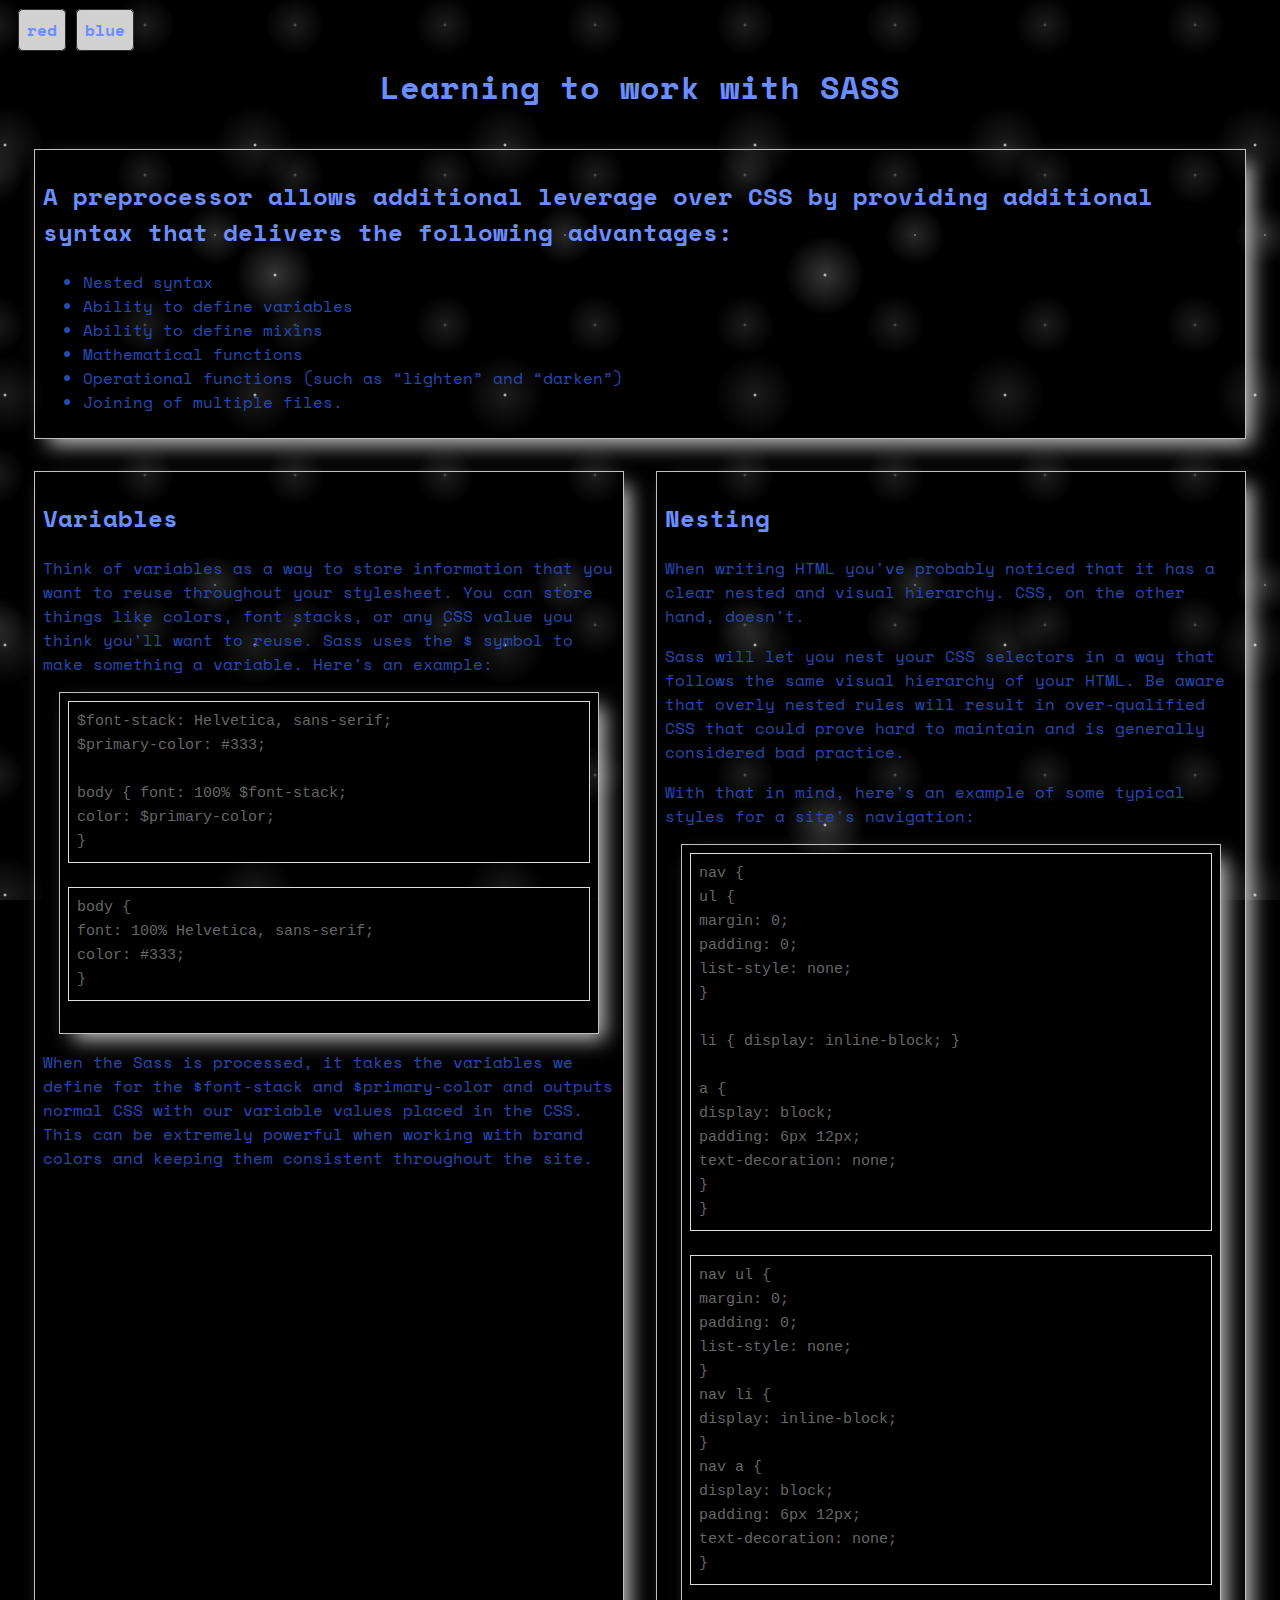
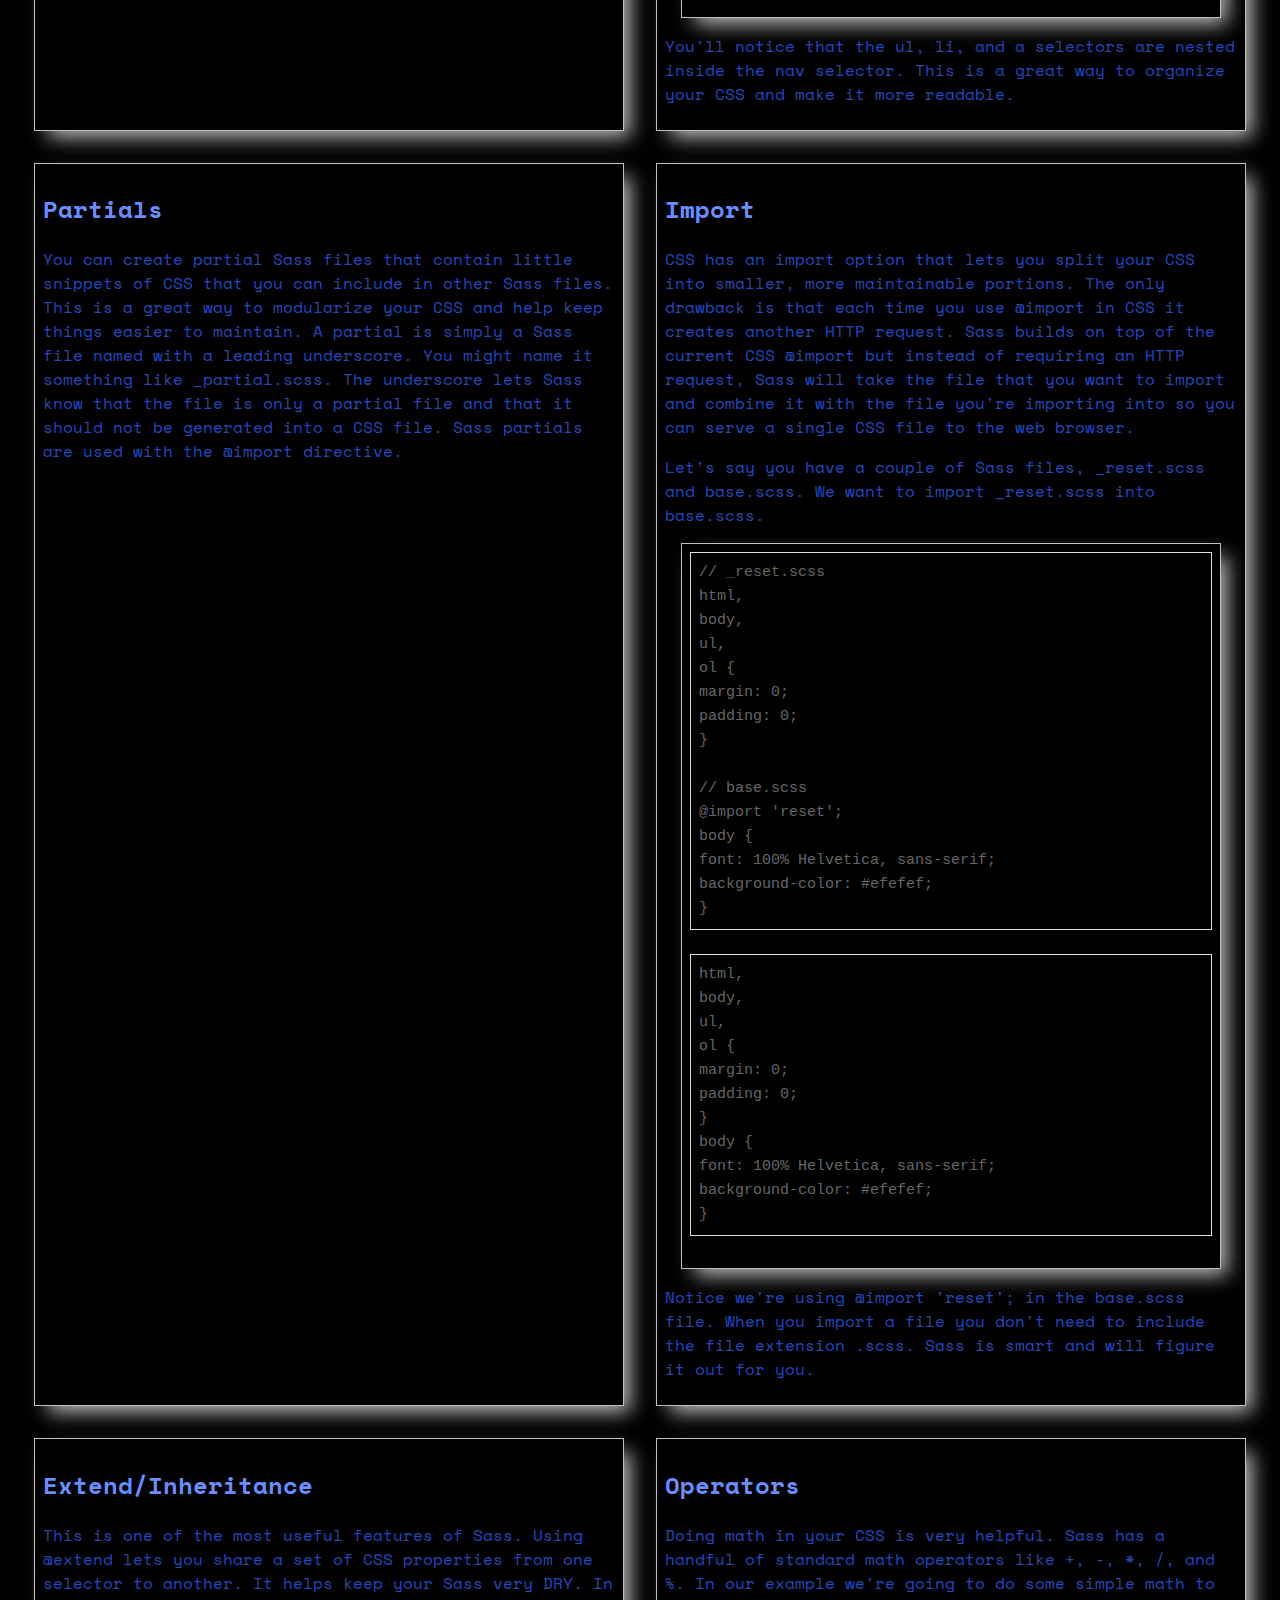
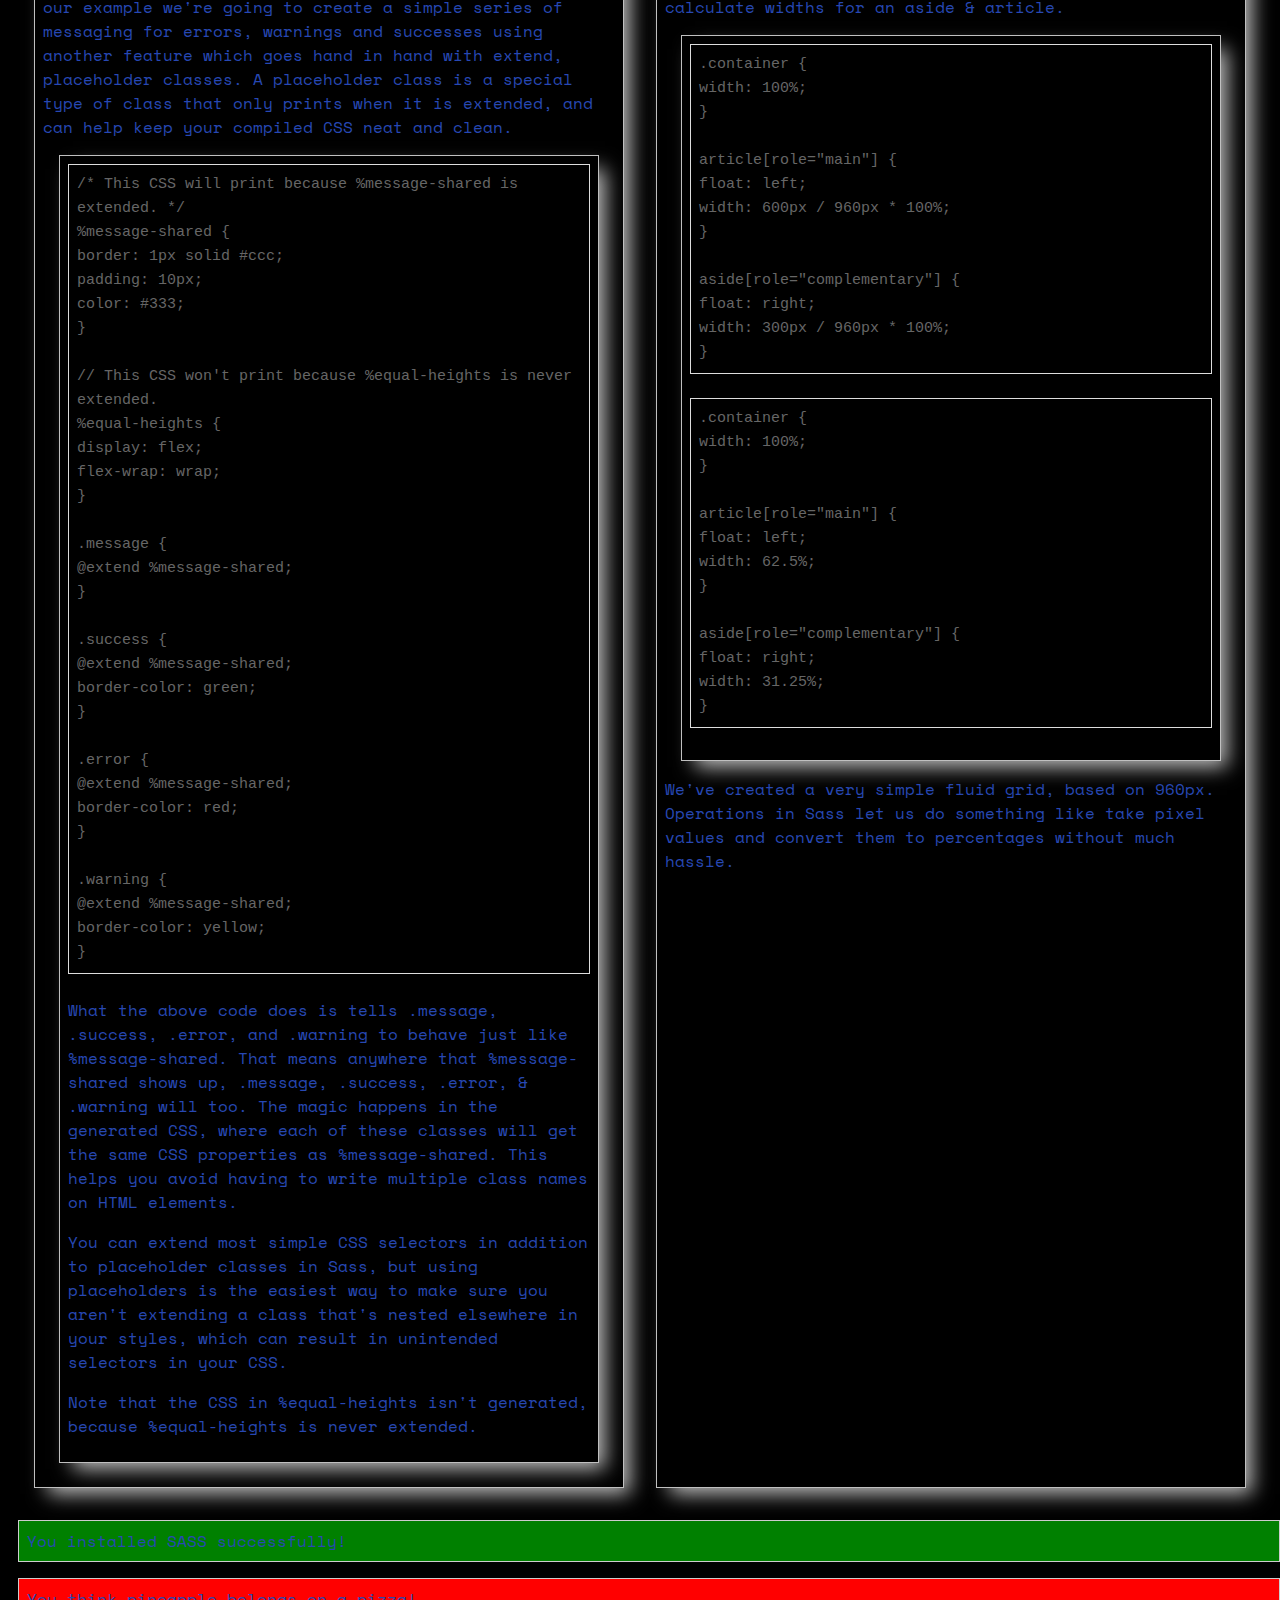
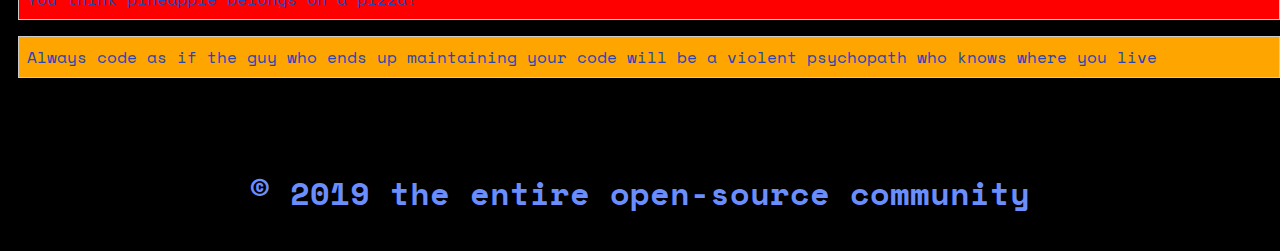
<file: (red-blue) premiere façon/example.html>
<!doctype html>
<html lang="en">
<head>
    <meta charset="UTF-8">
    <meta name="viewport"
          content="width=device-width, user-scalable=no, initial-scale=1.0, maximum-scale=1.0, minimum-scale=1.0">
    <meta http-equiv="X-UA-Compatible" content="ie=edge">
    <title>Learning to work with SASS</title>

    <link href="https://fonts.googleapis.com/css?family=Space+Mono&display=swap" rel="stylesheet">

    <link href="example.css" type="text/css" rel="stylesheet"/>
</head>
<body>
<header>
    <a href="examplered.html">red</a>
    <a href="example.html">blue</a>

    <h1>Learning to work with SASS</h1>
</header>

<article>
    <section id="selling-points">
        <h2>A preprocessor allows additional leverage over CSS by providing additional syntax that delivers the
            following advantages:</h2>

        <ul>
            <li>Nested syntax</li>
            <li>Ability to define variables</li>
            <li>Ability to define mixins</li>
            <li>Mathematical functions</li>
            <li>Operational functions (such as “lighten” and “darken”)</li>
            <li>Joining of multiple files.</li>
        </ul>
    </section>


    <section>
        <h2>Variables</h2>
        <p>Think of variables as a way to store information that you want to reuse throughout your stylesheet. You can
            store things like colors, font stacks, or any CSS value you think you'll want to reuse. Sass uses the $
            symbol to make something a variable. Here's an example:</p>

        <section>
            <code class="before">
                $font-stack: Helvetica, sans-serif;<br/>
                $primary-color: #333;<br/>
                <br/>
                body {
                font: 100% $font-stack;<br/>
                color: $primary-color;<br/>
                }
            </code>
            <code class="after">
                body {<br/>
                font: 100% Helvetica, sans-serif;<br/>
                color: #333;<br/>
                }
            </code>
        </section>

        <p>When the Sass is processed, it takes the variables we define for the $font-stack and $primary-color and
            outputs normal CSS with our variable values placed in the CSS. This can be extremely powerful when working
            with brand colors and keeping them consistent throughout the site.</p>
    </section>

    <section>
        <h2>Nesting</h2>
        <p>When writing HTML you've probably noticed that it has a clear nested and visual hierarchy. CSS, on the other
            hand, doesn't.</p>

        <p>Sass will let you nest your CSS selectors in a way that follows the same visual hierarchy of your HTML. Be
            aware that overly nested rules will result in over-qualified CSS that could prove hard to maintain and is
            generally considered bad practice.</p>

        <p>With that in mind, here's an example of some typical styles for a site's navigation:</p>

        <section>
            <code class="before">
                nav {<br/>
                ul {<br/>
                margin: 0;<br/>
                padding: 0;<br/>
                list-style: none;<br/>
                }<br/>
                <br/>
                li { display: inline-block; }<br/>
                <br/>
                a {<br/>
                display: block;<br/>
                padding: 6px 12px;<br/>
                text-decoration: none;<br/>
                }<br/>
                }
            </code>
            <code class="after">
                nav ul {<br/>
                margin: 0;<br/>
                padding: 0;<br/>
                list-style: none;<br/>
                }<br/>
                nav li {<br/>
                display: inline-block;<br/>
                }<br/>
                nav a {<br/>
                display: block;<br/>
                padding: 6px 12px;<br/>
                text-decoration: none;<br/>
                }

            </code>
        </section>

        <p>You'll notice that the ul, li, and a selectors are nested inside the nav selector. This is a great way to
            organize your CSS and make it more readable.</p>
    </section>
    <section>
        <h2>Partials</h2>
        <p>You can create partial Sass files that contain little snippets of CSS that you can include in other Sass
            files. This is a great way to modularize your CSS and help keep things easier to maintain. A partial is
            simply a Sass file named with a leading underscore. You might name it something like _partial.scss. The
            underscore lets Sass know that the file is only a partial file and that it should not be generated into a
            CSS file. Sass partials are used with the @import directive.</p>
    </section>
    <section>
        <h2>Import</h2>
        <p>CSS has an import option that lets you split your CSS into smaller, more maintainable portions. The only
            drawback is that each time you use @import in CSS it creates another HTTP request. Sass builds on top of the
            current CSS @import but instead of requiring an HTTP request, Sass will take the file that you want to
            import and combine it with the file you're importing into so you can serve a single CSS file to the web
            browser.</p>

        <p>Let's say you have a couple of Sass files, _reset.scss and base.scss. We want to import _reset.scss into
            base.scss.</p>

        <section>
            <code class="before">
                // _reset.scss<br/>
                html,<br/>
                body,<br/>
                ul,<br/>
                ol {<br/>
                margin: 0;<br/>
                padding: 0;<br/>
                }<br/>
                <br/>
                // base.scss<br/>
                @import 'reset';<br/>
                body {<br/>
                font: 100% Helvetica, sans-serif;<br/>
                background-color: #efefef;<br/>
                }

            </code>
            <code class="after">
                html,<br/>
                body,<br/>
                ul,<br/>
                ol {<br/>
                margin: 0;<br/>
                padding: 0;<br/>
                }<br/>
                body {<br/>
                font: 100% Helvetica, sans-serif;<br/>
                background-color: #efefef;<br/>
                }
            </code>
        </section>

        <p>Notice we're using @import 'reset'; in the base.scss file. When you import a file you don't need to include
            the file extension .scss. Sass is smart and will figure it out for you.</p>
    </section>
    <section>
        <h2>Extend/Inheritance</h2>
        <p>This is one of the most useful features of Sass. Using @extend lets you share a set of CSS properties from
            one selector to another. It helps keep your Sass very DRY. In our example we're going to create a simple
            series of messaging for errors, warnings and successes using another feature which goes hand in hand with
            extend, placeholder classes. A placeholder class is a special type of class that only prints when it is
            extended, and can help keep your compiled CSS neat and clean.</p>
        <section>
            <code>/* This CSS will print because %message-shared is extended. */<br/>
                %message-shared {<br/>
                border: 1px solid #ccc;<br/>
                padding: 10px;<br/>
                color: #333;<br/>
                }<br/>
                <br/>
                // This CSS won't print because %equal-heights is never extended.<br/>
                %equal-heights {<br/>
                display: flex;<br/>
                flex-wrap: wrap;<br/>
                }<br/>
                <br/>
                .message {<br/>
                @extend %message-shared;<br/>
                }<br/>
                <br/>
                .success {<br/>
                @extend %message-shared;<br/>
                border-color: green;<br/>
                }<br/>
                <br/>
                .error {<br/>
                @extend %message-shared;<br/>
                border-color: red;<br/>
                }<br/>
                <br/>
                .warning {<br/>
                @extend %message-shared;<br/>
                border-color: yellow;<br/>
                }
            </code>

            <p>What the above code does is tells .message, .success, .error, and .warning to behave just like
                %message-shared. That means anywhere that %message-shared shows up, .message, .success, .error, &
                .warning will too. The magic happens in the generated CSS, where each of these classes will get the same
                CSS properties as %message-shared. This helps you avoid having to write multiple class names on HTML
                elements.</p>

            <p>You can extend most simple CSS selectors in addition to placeholder classes in Sass, but using
                placeholders is the easiest way to make sure you aren't extending a class that's nested elsewhere in
                your styles, which can result in unintended selectors in your CSS.</p>
            <p>
                Note that the CSS in %equal-heights isn't generated, because %equal-heights is never extended.</p>
        </section>
    </section>
    <section>
        <h2>Operators</h2>
        <p>Doing math in your CSS is very helpful. Sass has a handful of standard math operators like +, -, *, /, and %.
            In our example we're going to do some simple math to calculate widths for an aside & article.</p>

        <section>
            <code class="before">
                .container {<br/>
                width: 100%;<br/>
                }<br/>
                <br/>
                article[role="main"] {<br/>
                float: left;<br/>
                width: 600px / 960px * 100%;<br/>
                }<br/>
                <br/>
                aside[role="complementary"] {<br/>
                float: right;<br/>
                width: 300px / 960px * 100%;<br/>
                }

            </code>
            <code class="after">
                .container {<br/>
                width: 100%;<br/>
                }<br/>
                <br/>
                article[role="main"] {<br/>
                float: left;<br/>
                width: 62.5%;<br/>
                }<br/>
                <br/>
                aside[role="complementary"] {<br/>
                float: right;<br/>
                width: 31.25%;<br/>
                }

            </code>
        </section>

        <p>We've created a very simple fluid grid, based on 960px. Operations in Sass let us do something like take
            pixel values and convert them to percentages without much hassle.</p>
    </section>
</article>

<p class="success">
    You installed SASS successfully!
</p>
<p class="error">
    You think pineapple belongs on a pizza!
</p>
<p class="warning">
    Always code as if the guy who ends up maintaining your code will be a violent psychopath who knows where you
    live
</p>

<footer>
    <h6>&copy; 2019 the entire open-source community</h6>
</footer>

</body>
</html>
</file>
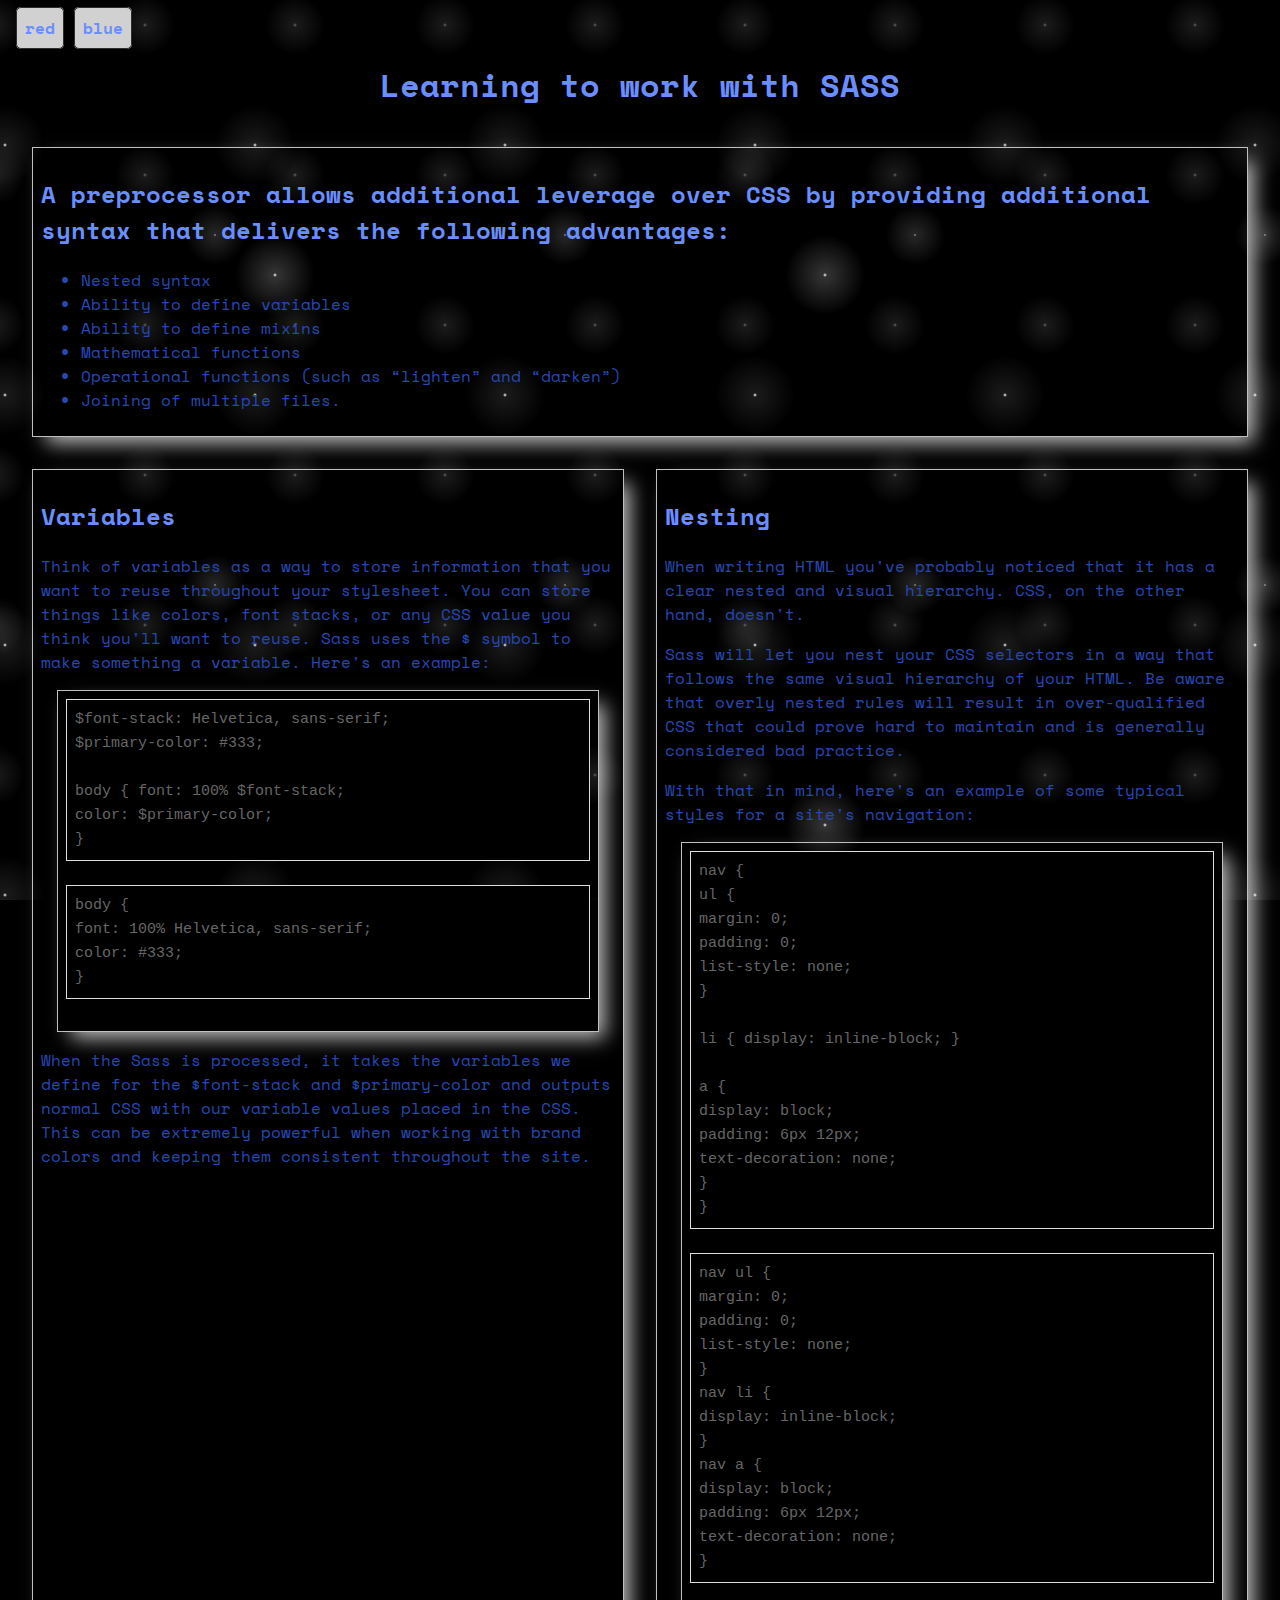
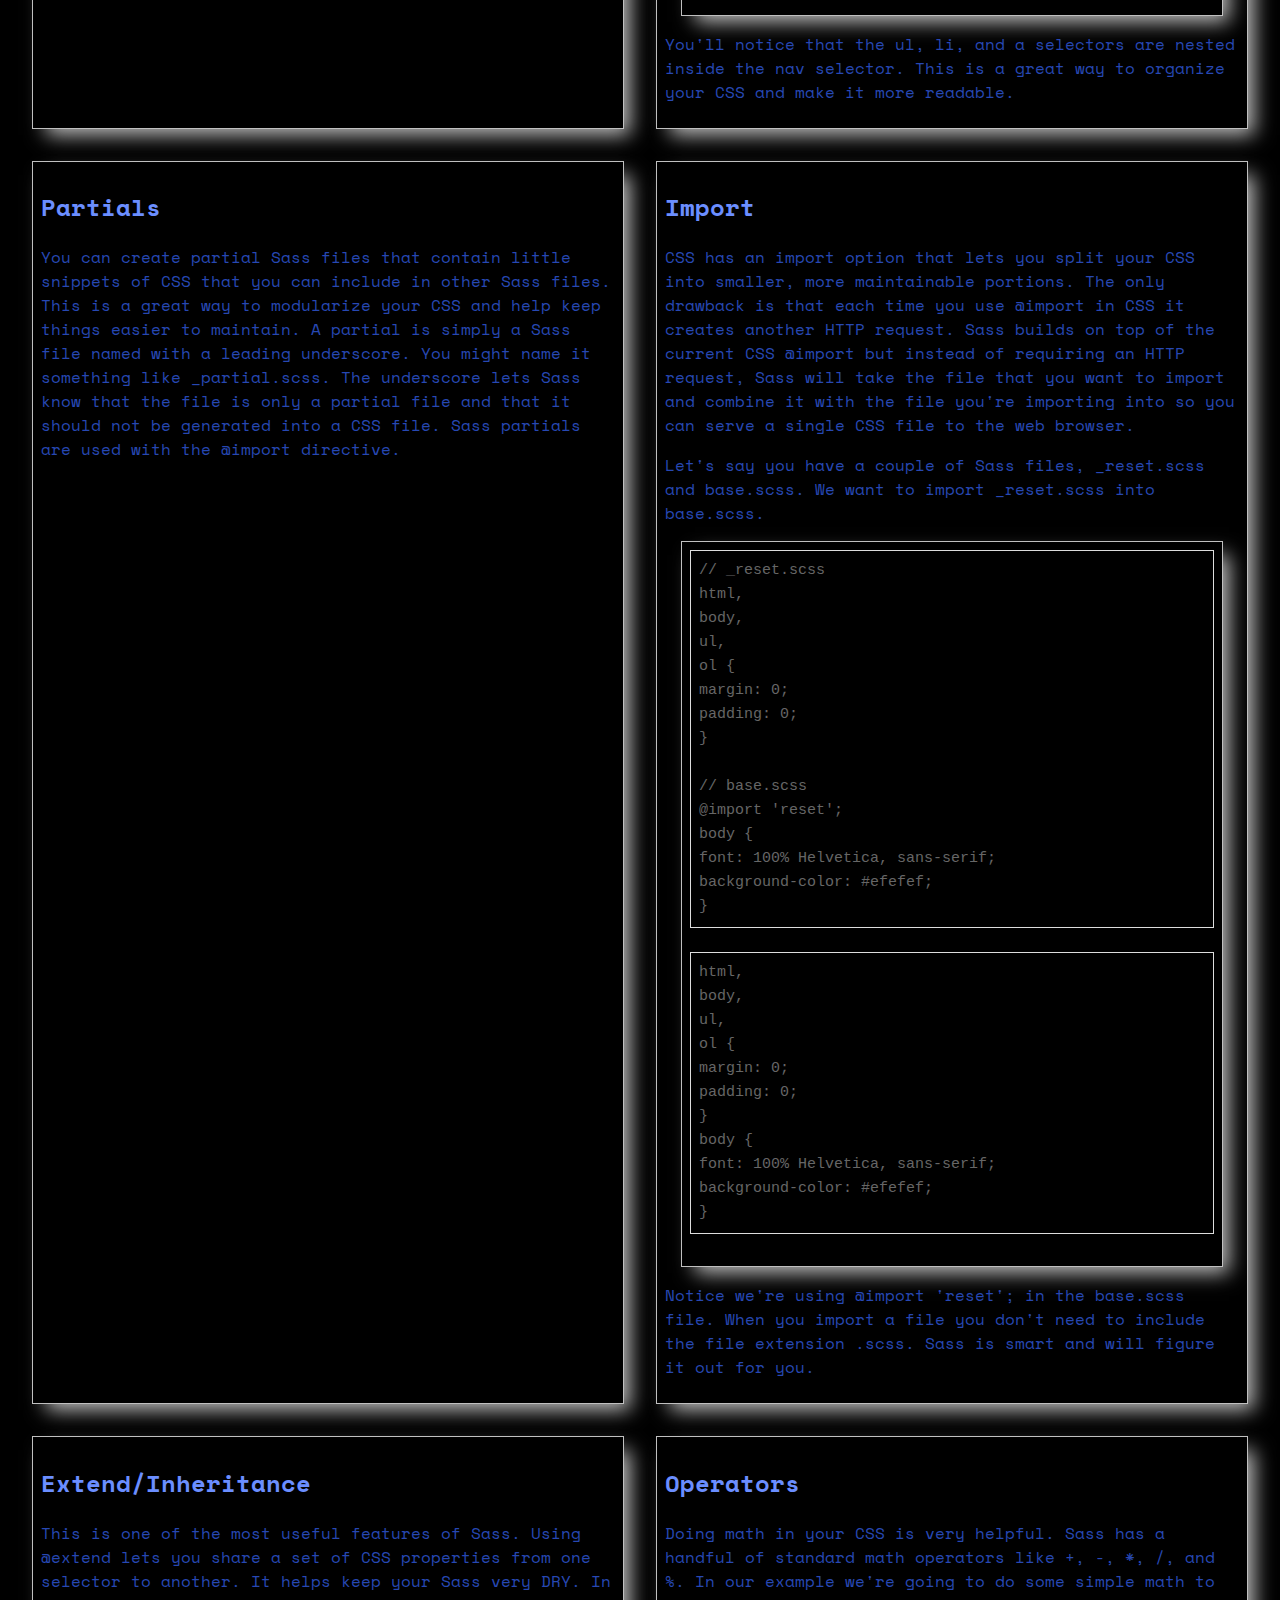
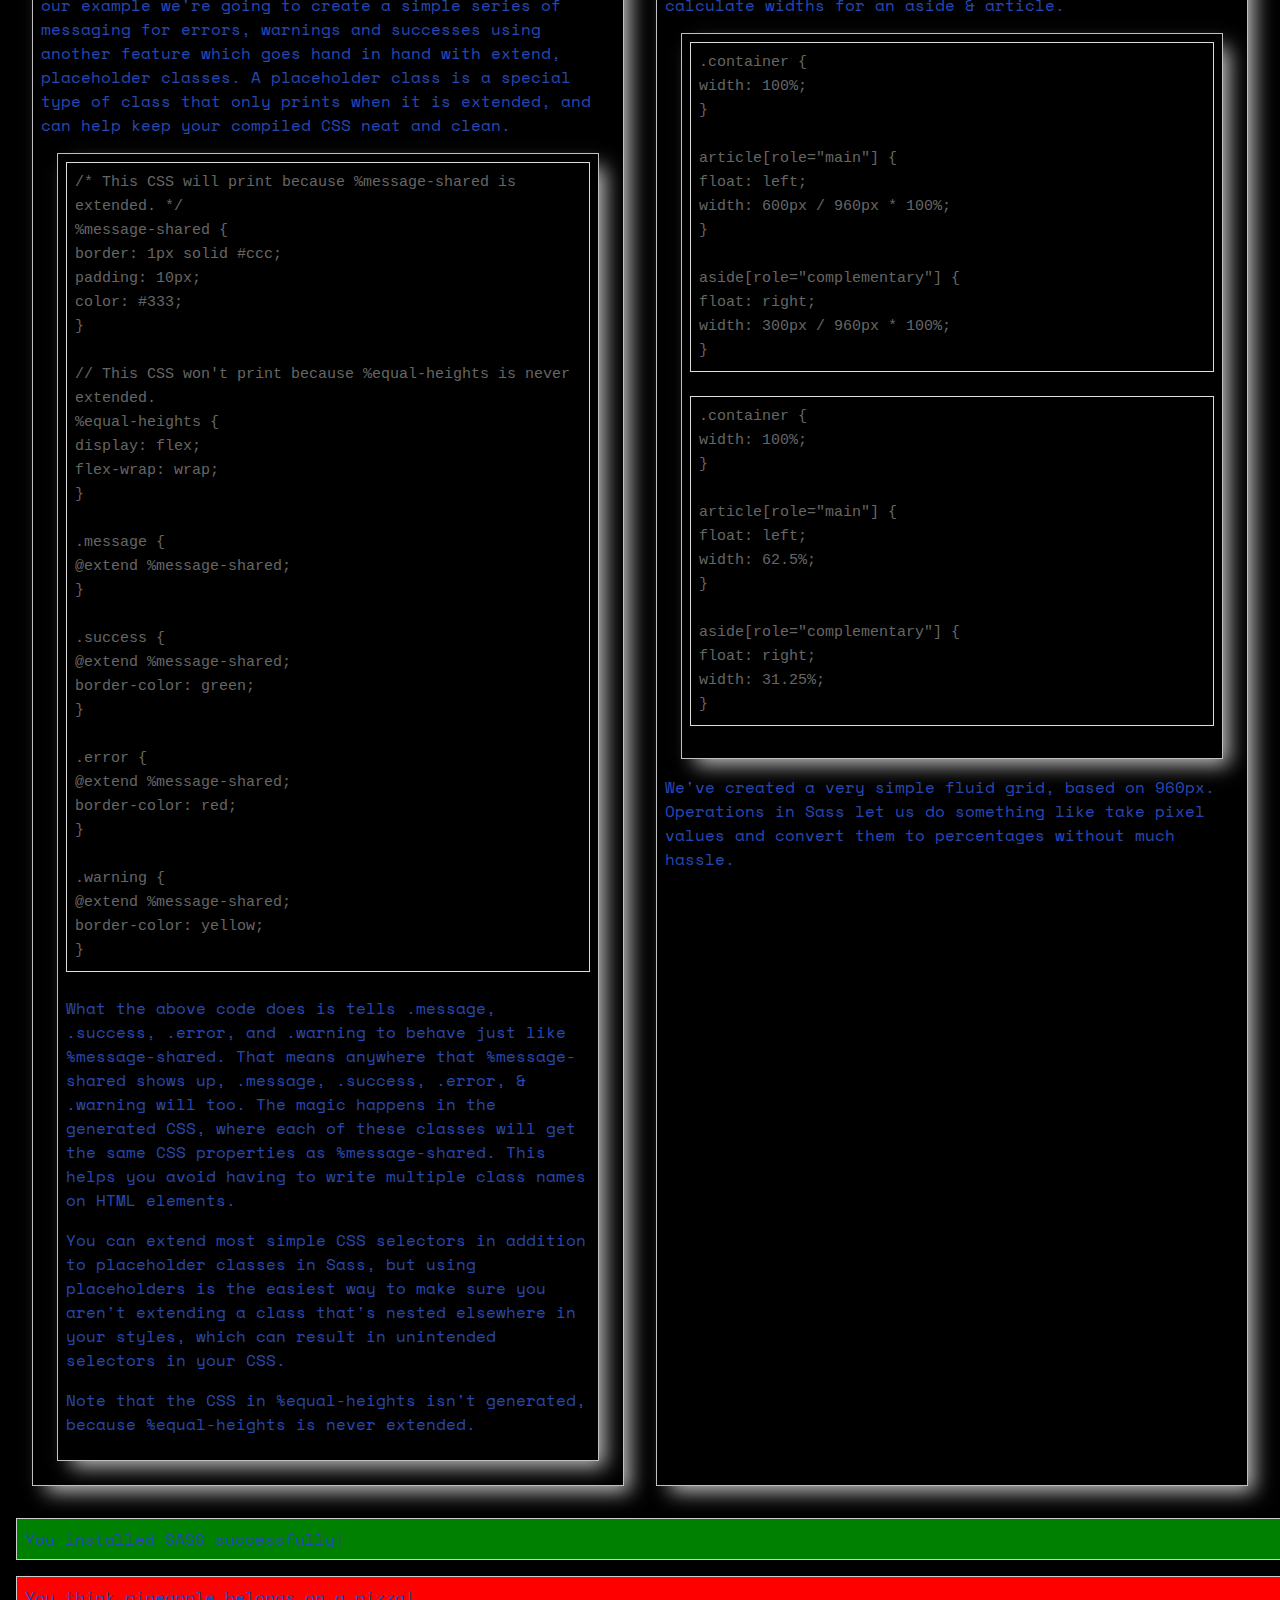
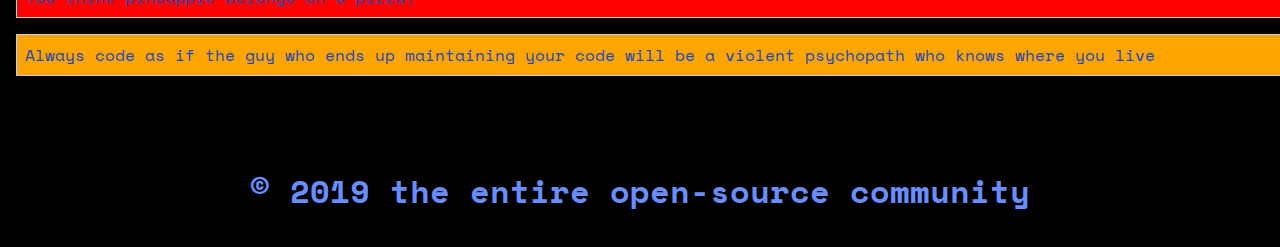
<file: red-blue2/example.html>
<!doctype html><html lang="en"><head><meta charset="UTF-8"><meta name="viewport" content="width=device-width, user-scalable=no, initial-scale=1.0, maximum-scale=1.0, minimum-scale=1.0"><meta http-equiv="X-UA-Compatible" content="ie=edge"><title>Learning to work with SASS</title><link href="https://fonts.googleapis.com/css?family=Space+Mono&display=swap" rel="stylesheet"><link href="example.css" type="text/css" rel="stylesheet"/></head><body id="red"> <header> <a href="#red">red</a> <a href="#">blue</a><h1>Learning to work with SASS</h1> </header><article> <section id="selling-points"><h2>A preprocessor allows additional leverage over CSS by providing additional syntax that delivers the following advantages:</h2><ul><li>Nested syntax</li><li>Ability to define variables</li><li>Ability to define mixins</li><li>Mathematical functions</li><li>Operational functions (such as “lighten” and “darken”)</li><li>Joining of multiple files.</li></ul> </section><section><h2>Variables</h2><p>Think of variables as a way to store information that you want to reuse throughout your stylesheet. You can store things like colors, font stacks, or any CSS value you think you'll want to reuse. Sass uses the $ symbol to make something a variable. Here's an example:</p><section> <code class="before"> $font-stack: Helvetica, sans-serif;<br/> $primary-color: #333;<br/> <br/> body { font: 100% $font-stack;<br/> color: $primary-color;<br/> } </code> <code class="after"> body {<br/> font: 100% Helvetica, sans-serif;<br/> color: #333;<br/> } </code> </section><p>When the Sass is processed, it takes the variables we define for the $font-stack and $primary-color and outputs normal CSS with our variable values placed in the CSS. This can be extremely powerful when working with brand colors and keeping them consistent throughout the site.</p> </section><section><h2>Nesting</h2><p>When writing HTML you've probably noticed that it has a clear nested and visual hierarchy. CSS, on the other hand, doesn't.</p><p>Sass will let you nest your CSS selectors in a way that follows the same visual hierarchy of your HTML. Be aware that overly nested rules will result in over-qualified CSS that could prove hard to maintain and is generally considered bad practice.</p><p>With that in mind, here's an example of some typical styles for a site's navigation:</p><section> <code class="before"> nav {<br/> ul {<br/> margin: 0;<br/> padding: 0;<br/> list-style: none;<br/> }<br/> <br/> li { display: inline-block; }<br/> <br/> a {<br/> display: block;<br/> padding: 6px 12px;<br/> text-decoration: none;<br/> }<br/> } </code> <code class="after"> nav ul {<br/> margin: 0;<br/> padding: 0;<br/> list-style: none;<br/> }<br/> nav li {<br/> display: inline-block;<br/> }<br/> nav a {<br/> display: block;<br/> padding: 6px 12px;<br/> text-decoration: none;<br/> }</code> </section><p>You'll notice that the ul, li, and a selectors are nested inside the nav selector. This is a great way to organize your CSS and make it more readable.</p> </section> <section><h2>Partials</h2><p>You can create partial Sass files that contain little snippets of CSS that you can include in other Sass files. This is a great way to modularize your CSS and help keep things easier to maintain. A partial is simply a Sass file named with a leading underscore. You might name it something like _partial.scss. The underscore lets Sass know that the file is only a partial file and that it should not be generated into a CSS file. Sass partials are used with the @import directive.</p> </section> <section><h2>Import</h2><p>CSS has an import option that lets you split your CSS into smaller, more maintainable portions. The only drawback is that each time you use @import in CSS it creates another HTTP request. Sass builds on top of the current CSS @import but instead of requiring an HTTP request, Sass will take the file that you want to import and combine it with the file you're importing into so you can serve a single CSS file to the web browser.</p><p>Let's say you have a couple of Sass files, _reset.scss and base.scss. We want to import _reset.scss into base.scss.</p><section> <code class="before"> // _reset.scss<br/> html,<br/> body,<br/> ul,<br/> ol {<br/> margin: 0;<br/> padding: 0;<br/> }<br/> <br/> // base.scss<br/> @import 'reset';<br/> body {<br/> font: 100% Helvetica, sans-serif;<br/> background-color: #efefef;<br/> }</code> <code class="after"> html,<br/> body,<br/> ul,<br/> ol {<br/> margin: 0;<br/> padding: 0;<br/> }<br/> body {<br/> font: 100% Helvetica, sans-serif;<br/> background-color: #efefef;<br/> } </code> </section><p>Notice we're using @import 'reset'; in the base.scss file. When you import a file you don't need to include the file extension .scss. Sass is smart and will figure it out for you.</p> </section> <section><h2>Extend/Inheritance</h2><p>This is one of the most useful features of Sass. Using @extend lets you share a set of CSS properties from one selector to another. It helps keep your Sass very DRY. In our example we're going to create a simple series of messaging for errors, warnings and successes using another feature which goes hand in hand with extend, placeholder classes. A placeholder class is a special type of class that only prints when it is extended, and can help keep your compiled CSS neat and clean.</p> <section> <code>/* This CSS will print because %message-shared is extended. */<br/> %message-shared {<br/> border: 1px solid #ccc;<br/> padding: 10px;<br/> color: #333;<br/> }<br/> <br/> // This CSS won't print because %equal-heights is never extended.<br/> %equal-heights {<br/> display: flex;<br/> flex-wrap: wrap;<br/> }<br/> <br/> .message {<br/> @extend %message-shared;<br/> }<br/> <br/> .success {<br/> @extend %message-shared;<br/> border-color: green;<br/> }<br/> <br/> .error {<br/> @extend %message-shared;<br/> border-color: red;<br/> }<br/> <br/> .warning {<br/> @extend %message-shared;<br/> border-color: yellow;<br/> } </code><p>What the above code does is tells .message, .success, .error, and .warning to behave just like %message-shared. That means anywhere that %message-shared shows up, .message, .success, .error, & .warning will too. The magic happens in the generated CSS, where each of these classes will get the same CSS properties as %message-shared. This helps you avoid having to write multiple class names on HTML elements.</p><p>You can extend most simple CSS selectors in addition to placeholder classes in Sass, but using placeholders is the easiest way to make sure you aren't extending a class that's nested elsewhere in your styles, which can result in unintended selectors in your CSS.</p><p> Note that the CSS in %equal-heights isn't generated, because %equal-heights is never extended.</p> </section> </section> <section><h2>Operators</h2><p>Doing math in your CSS is very helpful. Sass has a handful of standard math operators like +, -, *, /, and %. In our example we're going to do some simple math to calculate widths for an aside & article.</p><section> <code class="before"> .container {<br/> width: 100%;<br/> }<br/> <br/> article[role="main"] {<br/> float: left;<br/> width: 600px / 960px * 100%;<br/> }<br/> <br/> aside[role="complementary"] {<br/> float: right;<br/> width: 300px / 960px * 100%;<br/> }</code> <code class="after"> .container {<br/> width: 100%;<br/> }<br/> <br/> article[role="main"] {<br/> float: left;<br/> width: 62.5%;<br/> }<br/> <br/> aside[role="complementary"] {<br/> float: right;<br/> width: 31.25%;<br/> }</code> </section><p>We've created a very simple fluid grid, based on 960px. Operations in Sass let us do something like take pixel values and convert them to percentages without much hassle.</p> </section> </article><p class="success"> You installed SASS successfully!</p><p class="error"> You think pineapple belongs on a pizza!</p><p class="warning"> Always code as if the guy who ends up maintaining your code will be a violent psychopath who knows where you live</p><footer><h6>&copy; 2019 the entire open-source community</h6> </footer></body></html>
</file>
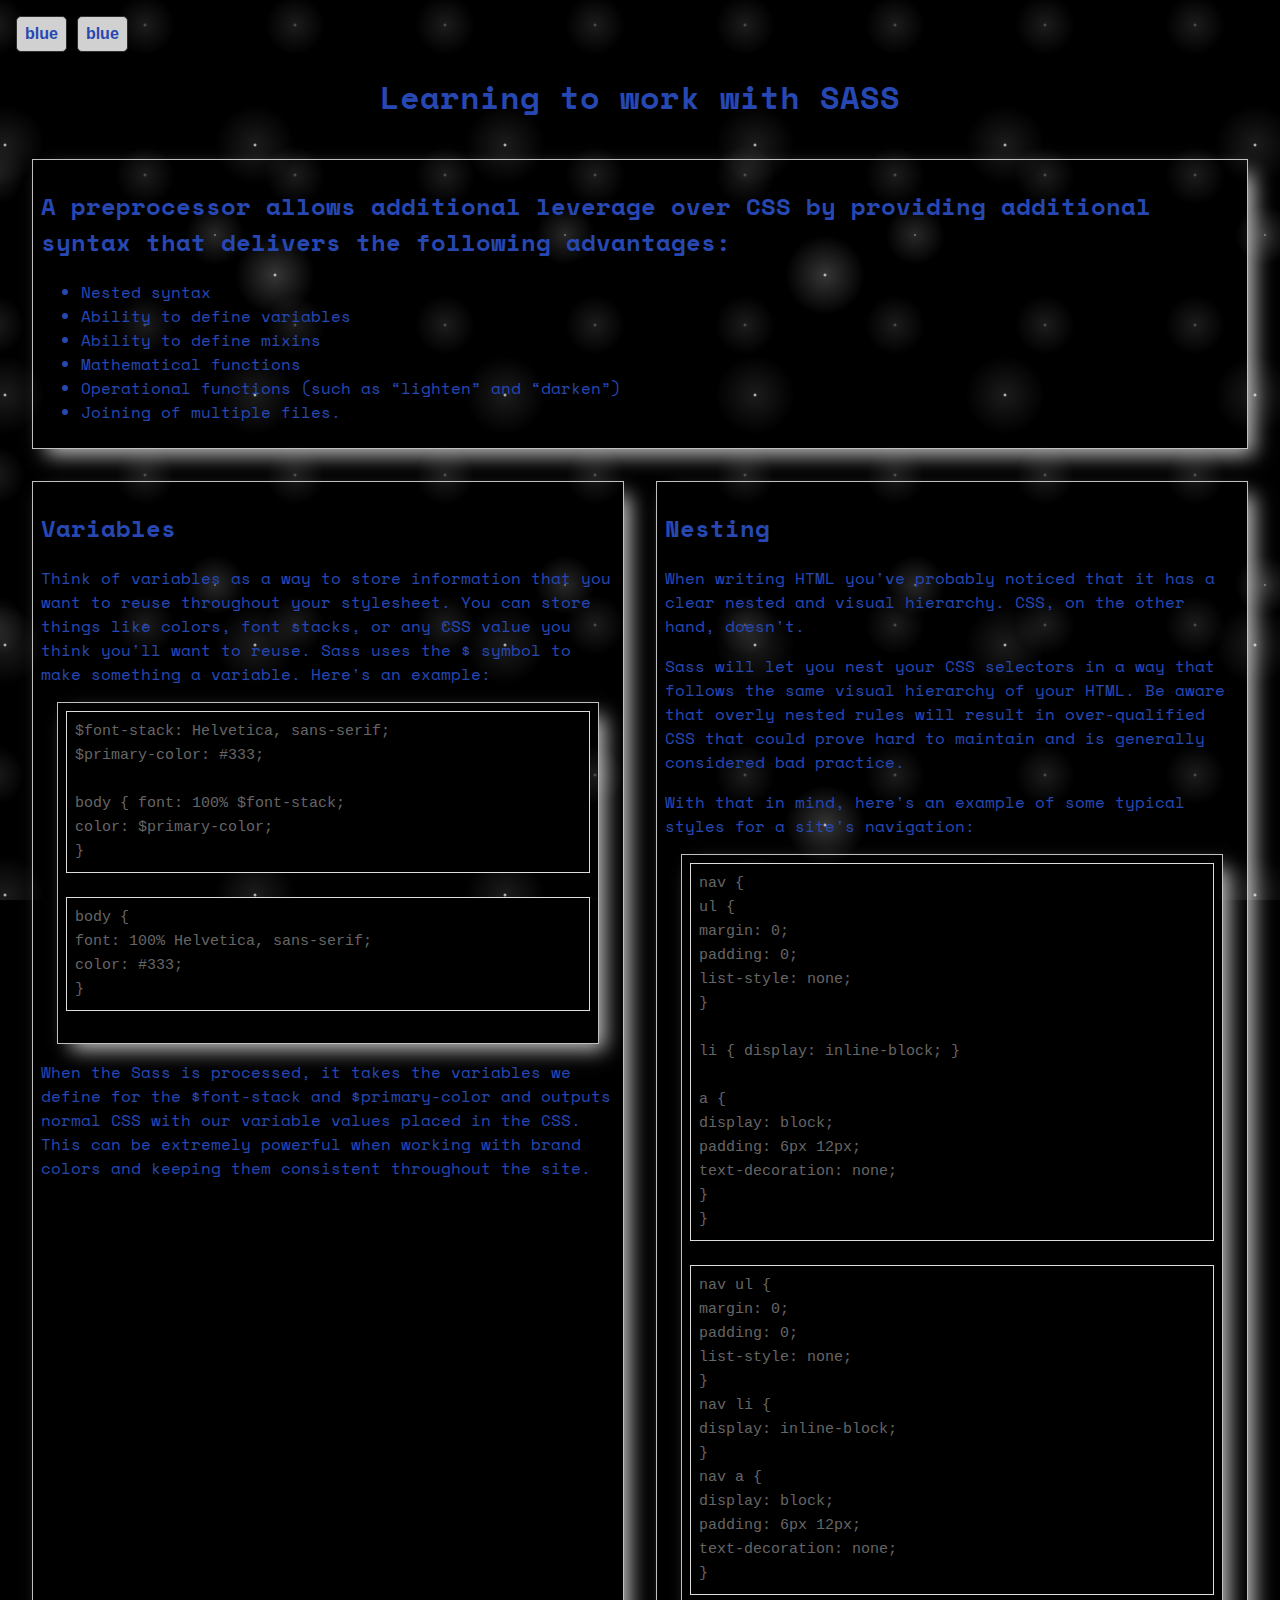
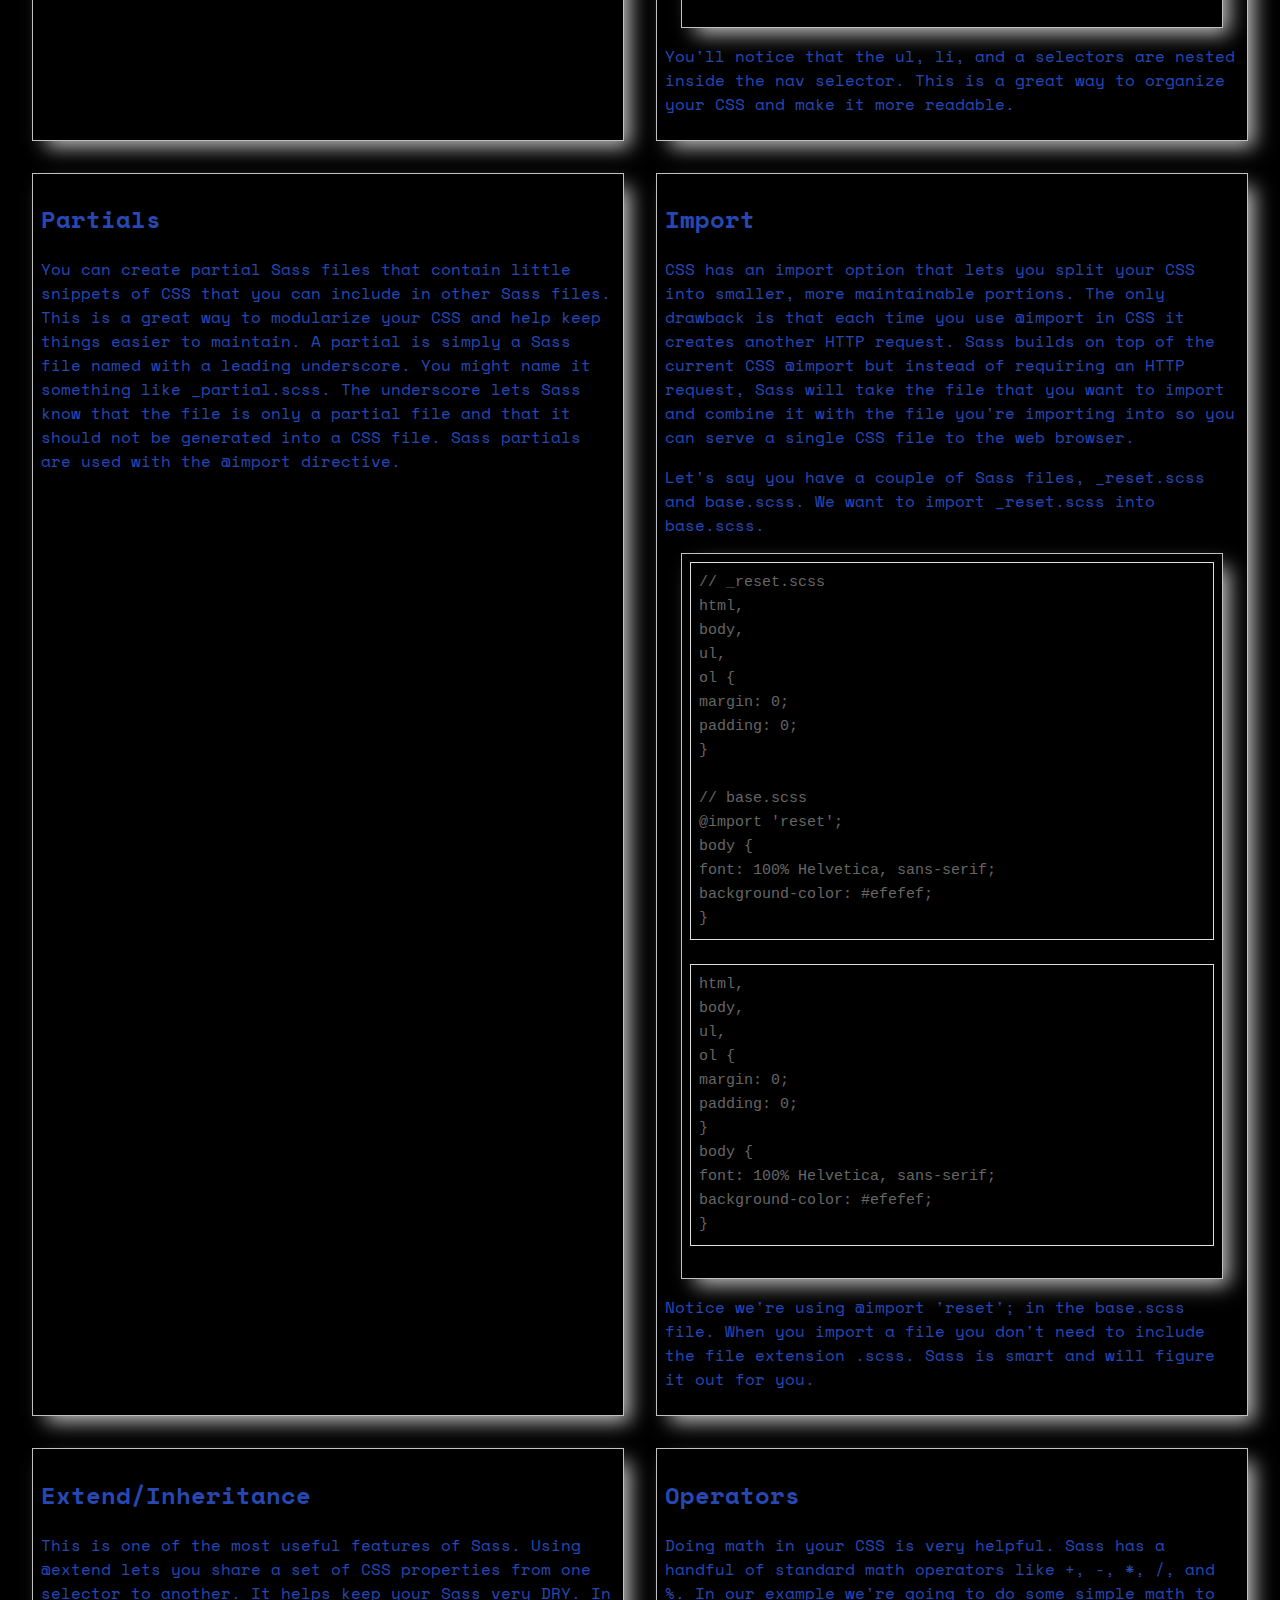
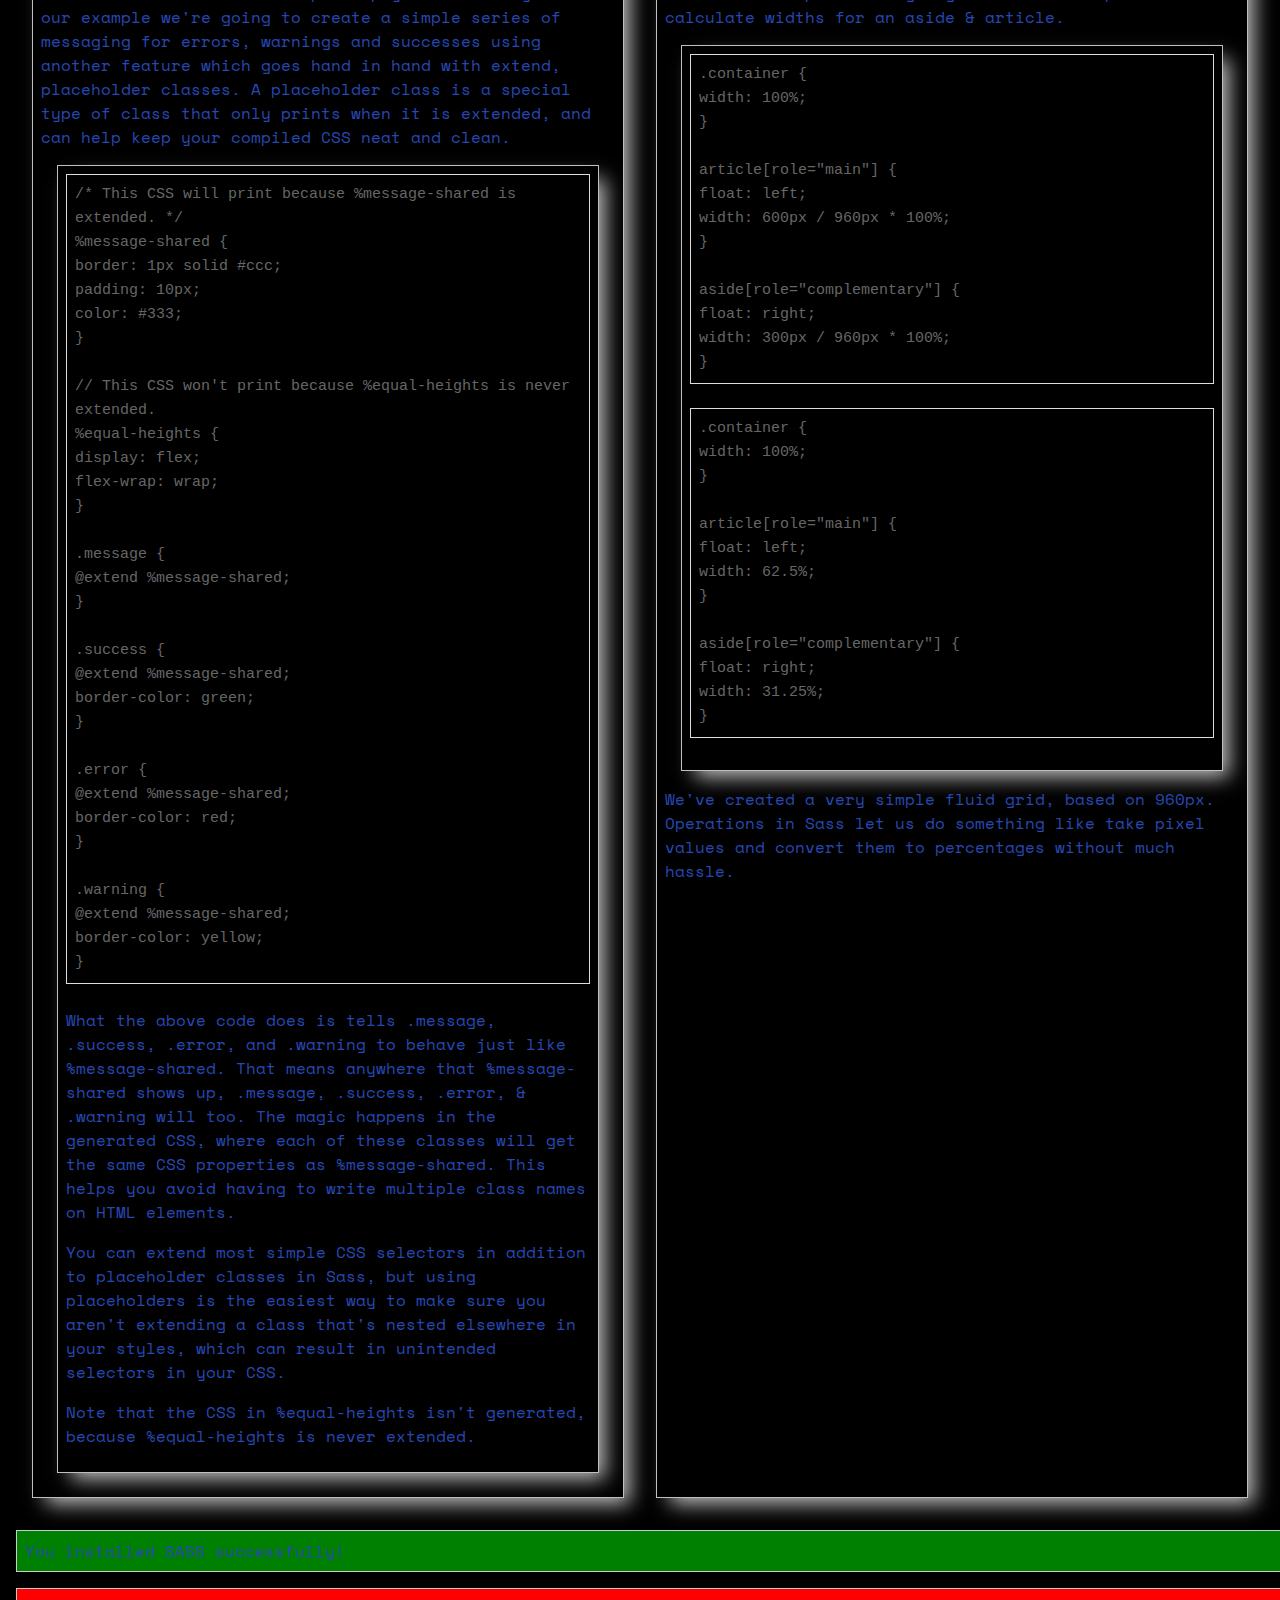
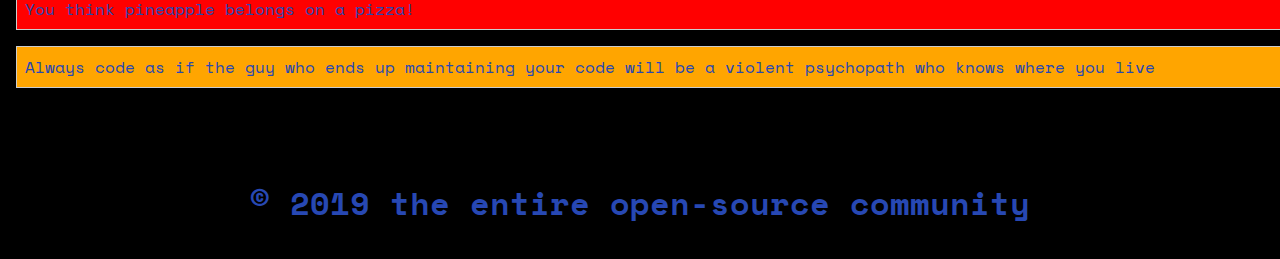
<file: red-blue3/example.html>
<!doctype html><html lang="en"><head><meta charset="UTF-8"><meta name="viewport" content="width=device-width, user-scalable=no, initial-scale=1.0, maximum-scale=1.0, minimum-scale=1.0"><meta http-equiv="X-UA-Compatible" content="ie=edge"><title>Learning to work with SASS</title><link href="https://fonts.googleapis.com/css?family=Space+Mono&display=swap" rel="stylesheet"><link href="example.css" type="text/css" rel="stylesheet" /> <script>function redpage(){let x=document.getElementById("body");let i;for(i=0;i<x.lenght;i++){x[i].style.color="red";}} function bluepage(){let x=document.getElementByClassName("body"); let i;for(i=0;i<x.lenght;i++){x[i].style.color="blue";}}</script> </head><body class="body"> <header> <button id="redpage" onclick="redpage">blue</button> <button id="bluepage" onclick="bluepage">blue</button><h1>Learning to work with SASS</h1> </header> <article> <section id="selling-points"><h2>A preprocessor allows additional leverage over CSS by providing additional syntax that delivers the following advantages:</h2><ul><li>Nested syntax</li><li>Ability to define variables</li><li>Ability to define mixins</li><li>Mathematical functions</li><li>Operational functions (such as “lighten” and “darken”)</li><li>Joining of multiple files.</li></ul> </section> <section><h2>Variables</h2><p>Think of variables as a way to store information that you want to reuse throughout your stylesheet. You can store things like colors, font stacks, or any CSS value you think you'll want to reuse. Sass uses the $ symbol to make something a variable. Here's an example:</p> <section> <code class="before"> $font-stack: Helvetica, sans-serif;<br/> $primary-color: #333;<br/> <br/> body { font: 100% $font-stack;<br/> color: $primary-color;<br/> } </code> <code class="after"> body {<br/> font: 100% Helvetica, sans-serif;<br/> color: #333;<br/> } </code> </section><p>When the Sass is processed, it takes the variables we define for the $font-stack and $primary-color and outputs normal CSS with our variable values placed in the CSS. This can be extremely powerful when working with brand colors and keeping them consistent throughout the site.</p> </section> <section><h2>Nesting</h2><p>When writing HTML you've probably noticed that it has a clear nested and visual hierarchy. CSS, on the other hand, doesn't.</p><p>Sass will let you nest your CSS selectors in a way that follows the same visual hierarchy of your HTML. Be aware that overly nested rules will result in over-qualified CSS that could prove hard to maintain and is generally considered bad practice.</p><p>With that in mind, here's an example of some typical styles for a site's navigation:</p> <section> <code class="before"> nav {<br/> ul {<br/> margin: 0;<br/> padding: 0;<br/> list-style: none;<br/> }<br/> <br/> li { display: inline-block; }<br/> <br/> a {<br/> display: block;<br/> padding: 6px 12px;<br/> text-decoration: none;<br/> }<br/> } </code> <code class="after"> nav ul {<br/> margin: 0;<br/> padding: 0;<br/> list-style: none;<br/> }<br/> nav li {<br/> display: inline-block;<br/> }<br/> nav a {<br/> display: block;<br/> padding: 6px 12px;<br/> text-decoration: none;<br/> }</code> </section><p>You'll notice that the ul, li, and a selectors are nested inside the nav selector. This is a great way to organize your CSS and make it more readable.</p> </section> <section><h2>Partials</h2><p>You can create partial Sass files that contain little snippets of CSS that you can include in other Sass files. This is a great way to modularize your CSS and help keep things easier to maintain. A partial is simply a Sass file named with a leading underscore. You might name it something like _partial.scss. The underscore lets Sass know that the file is only a partial file and that it should not be generated into a CSS file. Sass partials are used with the @import directive.</p> </section> <section><h2>Import</h2><p>CSS has an import option that lets you split your CSS into smaller, more maintainable portions. The only drawback is that each time you use @import in CSS it creates another HTTP request. Sass builds on top of the current CSS @import but instead of requiring an HTTP request, Sass will take the file that you want to import and combine it with the file you're importing into so you can serve a single CSS file to the web browser.</p><p>Let's say you have a couple of Sass files, _reset.scss and base.scss. We want to import _reset.scss into base.scss.</p> <section> <code class="before"> // _reset.scss<br/> html,<br/> body,<br/> ul,<br/> ol {<br/> margin: 0;<br/> padding: 0;<br/> }<br/> <br/> // base.scss<br/> @import 'reset';<br/> body {<br/> font: 100% Helvetica, sans-serif;<br/> background-color: #efefef;<br/> }</code> <code class="after"> html,<br/> body,<br/> ul,<br/> ol {<br/> margin: 0;<br/> padding: 0;<br/> }<br/> body {<br/> font: 100% Helvetica, sans-serif;<br/> background-color: #efefef;<br/> } </code> </section><p>Notice we're using @import 'reset'; in the base.scss file. When you import a file you don't need to include the file extension .scss. Sass is smart and will figure it out for you.</p> </section> <section><h2>Extend/Inheritance</h2><p>This is one of the most useful features of Sass. Using @extend lets you share a set of CSS properties from one selector to another. It helps keep your Sass very DRY. In our example we're going to create a simple series of messaging for errors, warnings and successes using another feature which goes hand in hand with extend, placeholder classes. A placeholder class is a special type of class that only prints when it is extended, and can help keep your compiled CSS neat and clean.</p> <section> <code>/* This CSS will print because %message-shared is extended. */<br/> %message-shared {<br/> border: 1px solid #ccc;<br/> padding: 10px;<br/> color: #333;<br/> }<br/> <br/> // This CSS won't print because %equal-heights is never extended.<br/> %equal-heights {<br/> display: flex;<br/> flex-wrap: wrap;<br/> }<br/> <br/> .message {<br/> @extend %message-shared;<br/> }<br/> <br/> .success {<br/> @extend %message-shared;<br/> border-color: green;<br/> }<br/> <br/> .error {<br/> @extend %message-shared;<br/> border-color: red;<br/> }<br/> <br/> .warning {<br/> @extend %message-shared;<br/> border-color: yellow;<br/> } </code><p>What the above code does is tells .message, .success, .error, and .warning to behave just like %message-shared. That means anywhere that %message-shared shows up, .message, .success, .error, & .warning will too. The magic happens in the generated CSS, where each of these classes will get the same CSS properties as %message-shared. This helps you avoid having to write multiple class names on HTML elements.</p><p>You can extend most simple CSS selectors in addition to placeholder classes in Sass, but using placeholders is the easiest way to make sure you aren't extending a class that's nested elsewhere in your styles, which can result in unintended selectors in your CSS.</p><p>Note that the CSS in %equal-heights isn't generated, because %equal-heights is never extended.</p> </section> </section> <section><h2>Operators</h2><p>Doing math in your CSS is very helpful. Sass has a handful of standard math operators like +, -, *, /, and %. In our example we're going to do some simple math to calculate widths for an aside & article.</p> <section> <code class="before"> .container {<br/> width: 100%;<br/> }<br/> <br/> article[role="main"] {<br/> float: left;<br/> width: 600px / 960px * 100%;<br/> }<br/> <br/> aside[role="complementary"] {<br/> float: right;<br/> width: 300px / 960px * 100%;<br/> }</code> <code class="after"> .container {<br/> width: 100%;<br/> }<br/> <br/> article[role="main"] {<br/> float: left;<br/> width: 62.5%;<br/> }<br/> <br/> aside[role="complementary"] {<br/> float: right;<br/> width: 31.25%;<br/> }</code> </section><p>We've created a very simple fluid grid, based on 960px. Operations in Sass let us do something like take pixel values and convert them to percentages without much hassle.</p> </section> </article><p class="success">You installed SASS successfully!</p><p class="error">You think pineapple belongs on a pizza!</p><p class="warning">Always code as if the guy who ends up maintaining your code will be a violent psychopath who knows where you live</p> <footer><h6>&copy; 2019 the entire open-source community</h6> </footer></body></html>
</file>
<file: example.css>
body {
  font: 100% "Space Mono", monospace;
  color: #2748B3;
  margin: 10px;
  padding: 8px;
  background-color: #000;
  background-image: radial-gradient(#fff, rgba(255, 255, 255, 0.2) 2px, transparent 40px), radial-gradient(#fff, rgba(255, 255, 255, 0.15) 1px, transparent 30px), radial-gradient(#fff, rgba(255, 255, 255, 0.1) 2px, transparent 40px), radial-gradient(rgba(255, 255, 255, 0.4), rgba(255, 255, 255, 0.1) 2px, transparent 30px);
  background-size: 550px 550px, 350px 350px, 250px 250px, 150px 150px;
  background-position: 0 0, 40px 60px, 130px 270px, 70px 100px;
  background-attachment: fixed;
}

a {
  background-color: #d1d1d1;
  border: #2e2e2e solid 1px;
  border-radius: 5px;
  color: #6B8EFF;
  padding: 8px;
  text-decoration: none;
  text-align: center;
  font-size: 16px;
  font-weight: bold;
}

article {
  display: flex;
  flex-wrap: wrap;
}
article section {
  flex-grow: 1;
  flex-basis: 45%;
  border: 1px silver solid;
  -webkit-box-shadow: 10px 10px 19px -4px rgba(255, 255, 255, 0.75);
  -moz-box-shadow: 10px 10px 19px -4px rgba(255, 255, 255, 0.75);
  box-shadow: 10px 10px 19px -4px rgba(255, 255, 255, 0.75);
  padding: 8px;
  margin: 16px;
  clear: both;
  overflow: auto;
  box-sizing: border-box;
}
article section#selling-points {
  flex-grow: 2;
  flex-basis: 100%;
}
article code {
  background: #000;
  border: 1px solid #ddd;
  color: #666;
  page-break-inside: avoid;
  font-family: monospace;
  font-size: 15px;
  line-height: 1.6;
  margin-bottom: 1.6em;
  max-width: 100%;
  overflow: auto;
  padding: 8px;
  display: block;
  word-wrap: break-word;
}
article code .before {
  float: left;
  width: 40%;
}
article code .after {
  float: right;
  width: 40%;
}

h1,
h2,
h6 {
  color: #6B8EFF;
}

h1 {
  text-align: center;
}

h6 {
  text-align: center;
  font-size: 2em;
  padding: 16px;
  margin-bottom: 0px;
}

.warning, .error, .success {
  border: 1px solid #ccc;
  padding: 8px;
  color: #2748B3;
  background-color: #000;
  width: 100%;
}

.success {
  background-color: green;
}

.error {
  background-color: red;
}

.warning {
  background-color: orange;
}

/*# sourceMappingURL=example.css.map */
</file>
<file: examplered.css>
body {
  font: 100% "Space Mono", monospace;
  color: #be2b2b;
  margin: 10px;
  padding: 8px;
  background-color: #000;
  background-image: radial-gradient(#fff, rgba(255, 255, 255, 0.2) 2px, transparent 40px), radial-gradient(#fff, rgba(255, 255, 255, 0.15) 1px, transparent 30px), radial-gradient(#fff, rgba(255, 255, 255, 0.1) 2px, transparent 40px), radial-gradient(rgba(255, 255, 255, 0.4), rgba(255, 255, 255, 0.1) 2px, transparent 30px);
  background-size: 550px 550px, 350px 350px, 250px 250px, 150px 150px;
  background-position: 0 0, 40px 60px, 130px 270px, 70px 100px;
  background-attachment: fixed;
}

a {
  background-color: #d1d1d1;
  border: #2e2e2e solid 1px;
  border-radius: 5px;
  color: #be2b2b;
  padding: 8px;
  text-decoration: none;
  text-align: center;
  font-size: 16px;
  font-weight: bold;
}

article {
  display: flex;
  flex-wrap: wrap;
}
article section {
  flex-grow: 1;
  flex-basis: 45%;
  border: 1px silver solid;
  -webkit-box-shadow: 10px 10px 19px -4px rgba(255, 255, 255, 0.75);
  -moz-box-shadow: 10px 10px 19px -4px rgba(255, 255, 255, 0.75);
  box-shadow: 10px 10px 19px -4px rgba(255, 255, 255, 0.75);
  padding: 8px;
  margin: 16px;
  clear: both;
  overflow: auto;
  box-sizing: border-box;
}
article section#selling-points {
  flex-grow: 2;
  flex-basis: 100%;
}
article code {
  background: #000;
  border: 1px solid #ddd;
  color: #666;
  page-break-inside: avoid;
  font-family: monospace;
  font-size: 15px;
  line-height: 1.6;
  margin-bottom: 1.6em;
  max-width: 100%;
  overflow: auto;
  padding: 8px;
  display: block;
  word-wrap: break-word;
}
article code .before {
  float: left;
  width: 40%;
}
article code .after {
  float: right;
  width: 40%;
}

h1,
h2,
h6 {
  color: #c95252;
}

h1 {
  text-align: center;
}

h6 {
  text-align: center;
  font-size: 2em;
  padding: 16px;
  margin-bottom: 0px;
}

.warning, .error, .success {
  border: 1px solid #ccc;
  padding: 8px;
  color: #2748B3;
  background-color: #000;
  width: 100%;
}

.success {
  background-color: green;
}

.error {
  background-color: red;
}

.warning {
  background-color: orange;
}

/*# sourceMappingURL=examplered.css.map */
</file>
<file: (red-blue) deuxieme façon/example.css>
body {
  font: 100% "Space Mono", monospace;
  color: #2748B3;
  margin: 10px;
  padding: 8px;
  background-color: #000;
  background-image: radial-gradient(#fff, rgba(255, 255, 255, 0.2) 2px, transparent 40px), radial-gradient(#fff, rgba(255, 255, 255, 0.15) 1px, transparent 30px), radial-gradient(#fff, rgba(255, 255, 255, 0.1) 2px, transparent 40px), radial-gradient(rgba(255, 255, 255, 0.4), rgba(255, 255, 255, 0.1) 2px, transparent 30px);
  background-size: 550px 550px, 350px 350px, 250px 250px, 150px 150px;
  background-position: 0 0, 40px 60px, 130px 270px, 70px 100px;
  background-attachment: fixed;
}

a {
  background-color: #d1d1d1;
  border: #2e2e2e solid 1px;
  border-radius: 5px;
  color: #6B8EFF;
  padding: 8px;
  text-decoration: none;
  text-align: center;
  font-size: 16px;
  font-weight: bold;
}

article {
  display: flex;
  flex-wrap: wrap;
}
article section {
  flex-grow: 1;
  flex-basis: 45%;
  border: 1px silver solid;
  -webkit-box-shadow: 10px 10px 19px -4px rgba(255, 255, 255, 0.75);
  -moz-box-shadow: 10px 10px 19px -4px rgba(255, 255, 255, 0.75);
  box-shadow: 10px 10px 19px -4px rgba(255, 255, 255, 0.75);
  padding: 8px;
  margin: 16px;
  clear: both;
  overflow: auto;
  box-sizing: border-box;
}
article section#selling-points {
  flex-grow: 2;
  flex-basis: 100%;
}
article code {
  background: #000;
  border: 1px solid #ddd;
  color: #666;
  page-break-inside: avoid;
  font-family: monospace;
  font-size: 15px;
  line-height: 1.6;
  margin-bottom: 1.6em;
  max-width: 100%;
  overflow: auto;
  padding: 8px;
  display: block;
  word-wrap: break-word;
}
article code .before {
  float: left;
  width: 40%;
}
article code .after {
  float: right;
  width: 40%;
}

h1,
h2,
h6 {
  color: #6B8EFF;
}

h1 {
  text-align: center;
}

h6 {
  text-align: center;
  font-size: 2em;
  padding: 16px;
  margin-bottom: 0px;
}

.warning, .error, .success {
  border: 1px solid #ccc;
  padding: 8px;
  color: #2748B3;
  background-color: #000;
  width: 100%;
}

.success {
  background-color: green;
}

.error {
  background-color: red;
}

.warning {
  background-color: orange;
}

/*# sourceMappingURL=example.css.map */
</file>
<file: (red-blue) premiere façon/example.css>
body {
  font: 100% "Space Mono", monospace;
  color: #2748B3;
  margin: 10px;
  padding: 8px;
  background-color: #000;
  background-image: radial-gradient(#fff, rgba(255, 255, 255, 0.2) 2px, transparent 40px), radial-gradient(#fff, rgba(255, 255, 255, 0.15) 1px, transparent 30px), radial-gradient(#fff, rgba(255, 255, 255, 0.1) 2px, transparent 40px), radial-gradient(rgba(255, 255, 255, 0.4), rgba(255, 255, 255, 0.1) 2px, transparent 30px);
  background-size: 550px 550px, 350px 350px, 250px 250px, 150px 150px;
  background-position: 0 0, 40px 60px, 130px 270px, 70px 100px;
  background-attachment: fixed;
}

a {
  background-color: #d1d1d1;
  border: #2e2e2e solid 1px;
  border-radius: 5px;
  color: #6B8EFF;
  padding: 8px;
  text-decoration: none;
  text-align: center;
  font-size: 16px;
  font-weight: bold;
}

article {
  display: flex;
  flex-wrap: wrap;
}
article section {
  flex-grow: 1;
  flex-basis: 45%;
  border: 1px silver solid;
  -webkit-box-shadow: 10px 10px 19px -4px rgba(255, 255, 255, 0.75);
  -moz-box-shadow: 10px 10px 19px -4px rgba(255, 255, 255, 0.75);
  box-shadow: 10px 10px 19px -4px rgba(255, 255, 255, 0.75);
  padding: 8px;
  margin: 16px;
  clear: both;
  overflow: auto;
  box-sizing: border-box;
}
article section#selling-points {
  flex-grow: 2;
  flex-basis: 100%;
}
article code {
  background: #000;
  border: 1px solid #ddd;
  color: #666;
  page-break-inside: avoid;
  font-family: monospace;
  font-size: 15px;
  line-height: 1.6;
  margin-bottom: 1.6em;
  max-width: 100%;
  overflow: auto;
  padding: 8px;
  display: block;
  word-wrap: break-word;
}
article code .before {
  float: left;
  width: 40%;
}
article code .after {
  float: right;
  width: 40%;
}

h1,
h2,
h6 {
  color: #6B8EFF;
}

h1 {
  text-align: center;
}

h6 {
  text-align: center;
  font-size: 2em;
  padding: 16px;
  margin-bottom: 0px;
}

.warning, .error, .success {
  border: 1px solid #ccc;
  padding: 8px;
  color: #2748B3;
  background-color: #000;
  width: 100%;
}

.success {
  background-color: green;
}

.error {
  background-color: red;
}

.warning {
  background-color: orange;
}

/*# sourceMappingURL=example.css.map */
</file>
<file: red-blue2/example.css>
body{font:100%"Space Mono", monospace;color: #2748B3;padding:8px;background-color:#000;background-image:radial-gradient(#fff, rgba(255, 255, 255, 0.2) 2px, transparent 40px), radial-gradient(#fff, rgba(255, 255, 255, 0.15) 1px, transparent 30px), radial-gradient(#fff, rgba(255, 255, 255, 0.1) 2px, transparent 40px), radial-gradient(rgba(255, 255, 255, 0.4), rgba(255, 255, 255, 0.1) 2px, transparent 30px);background-size:550px 550px, 350px 350px, 250px 250px, 150px 150px;background-position:0 0, 40px 60px, 130px 270px, 70px 100px;background-attachment:fixed}:target{color:#be2b2b}a{background-color:#d1d1d1;border:#2e2e2e solid 1px;border-radius:5px;color:#6B8EFF;padding:8px;text-decoration:none;text-align:center;font-size:16px;font-weight:bold}article{display:flex;flex-wrap:wrap}article section{flex-grow:1;flex-basis:45%;border:1px silver solid;-webkit-box-shadow:10px 10px 19px -4px rgba(255, 255, 255, 0.75);-moz-box-shadow:10px 10px 19px -4px rgba(255, 255, 255, 0.75);box-shadow:10px 10px 19px -4px rgba(255, 255, 255, 0.75);padding:8px;margin:16px;clear:both;overflow:auto;box-sizing:border-box}article section#selling-points{flex-grow:2;flex-basis:100%}article code{background:#000;border:1px solid #ddd;color:#666;page-break-inside:avoid;font-family:monospace;font-size:15px;line-height:1.6;margin-bottom:1.6em;max-width:100%;overflow:auto;padding:8px;display:block;word-wrap:break-word}article code .before{float:left;width:40%}article code .after{float:right;width:40%}h1,h2,h6{color:#6B8EFF}h1{text-align:center}h6{text-align:center;font-size:2em;padding:16px;margin-bottom:0px}.warning,.error,.success{border:1px solid #ccc;padding:8px;color:#2748B3;background-color:#000;width:100%}.success{background-color:green}.error{background-color:red}.warning{background-color:orange}
</file>
<file: red-blue3/example.css>
body{font:100% "Space Mono", monospace;color:#2748B3;padding:8px;background-color:#000;background-image:radial-gradient(#fff, rgba(255, 255, 255, 0.2) 2px, transparent 40px), radial-gradient(#fff, rgba(255, 255, 255, 0.15) 1px, transparent 30px), radial-gradient(#fff, rgba(255, 255, 255, 0.1) 2px, transparent 40px), radial-gradient(rgba(255, 255, 255, 0.4), rgba(255, 255, 255, 0.1) 2px, transparent 30px);background-size:550px 550px, 350px 350px, 250px 250px, 150px 150px;background-position:0 0, 40px 60px, 130px 270px, 70px 100px;background-attachment:fixed}button{background-color:#d1d1d1;border:#2e2e2e solid 1px;border-radius:5px;color:#2748B3;padding:8px;text-decoration:none;text-align:center;font-size:16px;font-weight:bold}article{display:flex;flex-wrap:wrap}article section{flex-grow:1;flex-basis:45%;border:1px silver solid;-webkit-box-shadow:10px 10px 19px -4px rgba(255, 255, 255, 0.75);-moz-box-shadow:10px 10px 19px -4px rgba(255, 255, 255, 0.75);box-shadow:10px 10px 19px -4px rgba(255, 255, 255, 0.75);padding:8px;margin:16px;clear:both;overflow:auto;box-sizing:border-box}article section#selling-points{flex-grow:2;flex-basis:100%}article code{background:#000;border:1px solid #ddd;color:#666;page-break-inside:avoid;font-family:monospace;font-size:15px;line-height:1.6;margin-bottom:1.6em;max-width:100%;overflow:auto;padding:8px;display:block;word-wrap:break-word}article code .before{float:left;width:40%}article code .after{float:right;width:40%}h1,h2,h6{color:#2748B3}h1{text-align:center}h6{text-align:center;font-size:2em;padding:16px;margin-bottom:0px}.warning,.error,.success{border:1px solid #ccc;padding:8px;color:#2748B3;background-color:#000;width:100%}.success{background-color:green}.error{background-color:red}.warning{background-color:orange}
</file>
